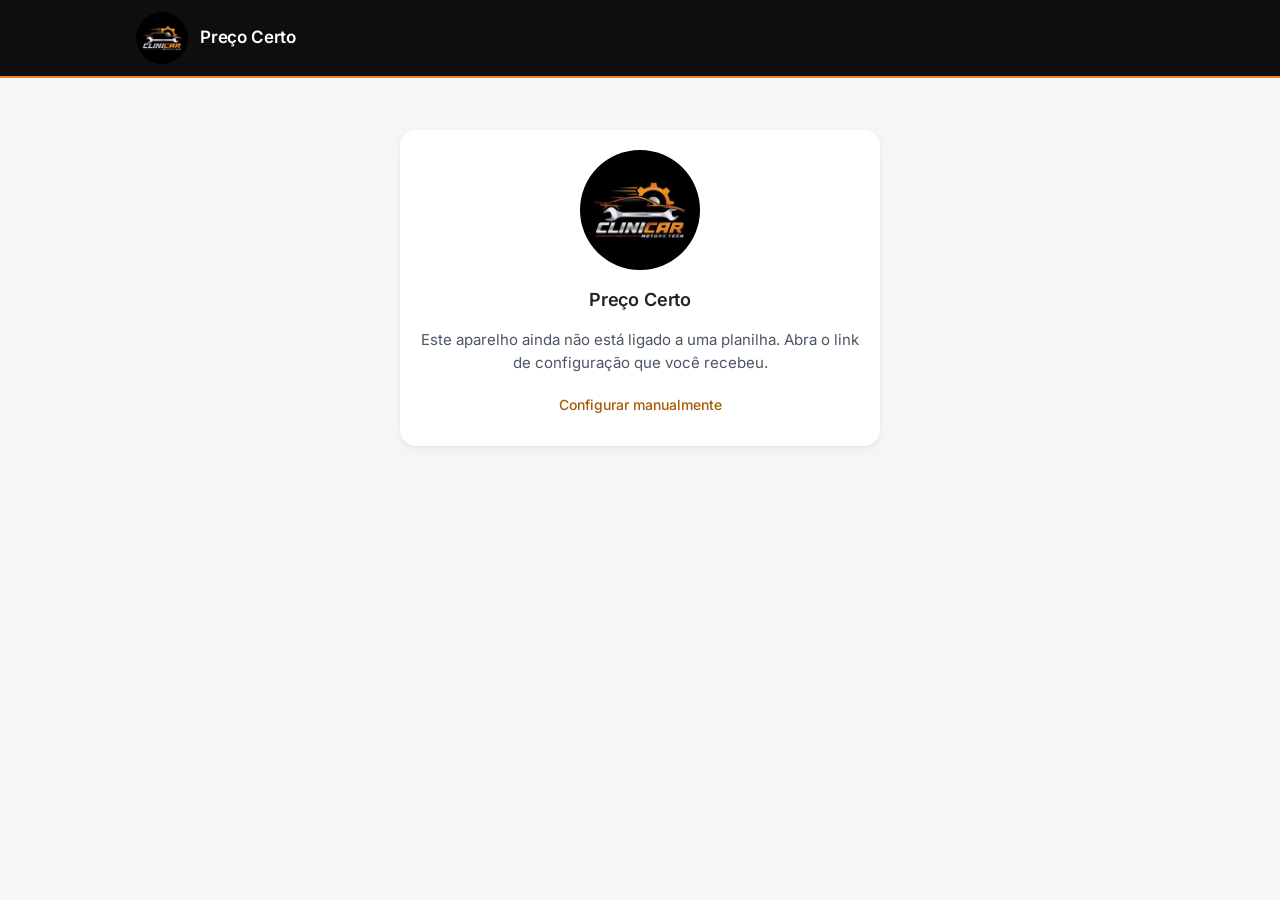
<file: index.html>
<!DOCTYPE html>
<html lang="pt-BR" translate="no">
<head>
<meta charset="utf-8">
<meta name="google" content="notranslate">
<meta http-equiv="Content-Language" content="pt-BR">
<meta name="viewport" content="width=device-width, initial-scale=1, viewport-fit=cover">
<title>Preço Certo</title>
<meta name="description" content="Quanto cobrar em cada serviço, já com a taxa da maquininha.">
<meta name="theme-color" content="#0e0e0e">
<link rel="manifest" href="manifest.webmanifest">
<link rel="icon" href="icons/icon-192.png" type="image/png">
<link rel="apple-touch-icon" href="icons/apple-touch-icon.png">
<link rel="preload" href="fonts/inter-var.woff2" as="font" type="font/woff2" crossorigin>
<link rel="stylesheet" href="css/app.css">
</head>
<body>

<!-- Ícones (traço, 24×24). Usados com <svg class="ic"><use href="#i-…"/></svg>. -->
<svg width="0" height="0" style="position:absolute" aria-hidden="true">
  <defs>
    <symbol id="i-calc" viewBox="0 0 24 24"><rect x="4" y="2" width="16" height="20" rx="2"/><path d="M8 6h8"/><path d="M8 10h.01M12 10h.01M16 10h.01M8 14h.01M12 14h.01M16 14h.01M8 18h.01M12 18h.01M16 18h.01"/></symbol>
    <symbol id="i-recibo" viewBox="0 0 24 24"><path d="M4 2v20l2-1.5L8 22l2-1.5L12 22l2-1.5L16 22l2-1.5L20 22V2l-2 1.5L16 2l-2 1.5L12 2l-2 1.5L8 2 6 3.5Z"/><path d="M8 8h8M8 12h8M8 16h5"/></symbol>
    <symbol id="i-ajustes" viewBox="0 0 24 24"><path d="M21 4h-7M10 4H3M21 12h-9M8 12H3M21 20h-5M12 20H3"/><path d="M14 2v4M8 10v4M16 18v4"/></symbol>
    <symbol id="i-dinheiro" viewBox="0 0 24 24"><rect x="2" y="6" width="20" height="12" rx="2"/><circle cx="12" cy="12" r="2.5"/><path d="M6 12h.01M18 12h.01"/></symbol>
    <symbol id="i-cartao" viewBox="0 0 24 24"><rect x="2" y="5" width="20" height="14" rx="2"/><path d="M2 10h20M6 15h4"/></symbol>
    <symbol id="i-mensagem" viewBox="0 0 24 24"><path d="M7.9 20A9 9 0 1 0 4 16.1L2 22Z"/></symbol>
    <symbol id="i-compartilhar" viewBox="0 0 24 24"><circle cx="18" cy="5" r="3"/><circle cx="6" cy="12" r="3"/><circle cx="18" cy="19" r="3"/><path d="m8.6 13.5 6.8 4M15.4 6.5l-6.8 4"/></symbol>
    <symbol id="i-novo" viewBox="0 0 24 24"><path d="M3 12a9 9 0 1 0 9-9 9.75 9.75 0 0 0-6.74 2.74L3 8"/><path d="M3 3v5h5"/></symbol>
    <symbol id="i-lixeira" viewBox="0 0 24 24"><path d="M3 6h18M19 6v14a2 2 0 0 1-2 2H7a2 2 0 0 1-2-2V6M8 6V4a2 2 0 0 1 2-2h4a2 2 0 0 1 2 2v2M10 11v6M14 11v6"/></symbol>
    <symbol id="i-lapis" viewBox="0 0 24 24"><path d="M12 20h9M16.5 3.5a2.12 2.12 0 0 1 3 3L7 19l-4 1 1-4Z"/></symbol>
    <symbol id="i-mais" viewBox="0 0 24 24"><path d="M12 5v14M5 12h14"/></symbol>
    <symbol id="i-abrir" viewBox="0 0 24 24"><path d="M15 3h6v6M10 14 21 3M18 13v6a2 2 0 0 1-2 2H5a2 2 0 0 1-2-2V8a2 2 0 0 1 2-2h6"/></symbol>
    <symbol id="i-seta" viewBox="0 0 24 24"><path d="m6 9 6 6 6-6"/></symbol>
    <symbol id="i-engrenagem" viewBox="0 0 24 24"><circle cx="12" cy="12" r="3"/><path d="M19.4 15a1.65 1.65 0 0 0 .33 1.82l.06.06a2 2 0 1 1-2.83 2.83l-.06-.06a1.65 1.65 0 0 0-1.82-.33 1.65 1.65 0 0 0-1 1.51V21a2 2 0 1 1-4 0v-.09a1.65 1.65 0 0 0-1-1.51 1.65 1.65 0 0 0-1.82.33l-.06.06a2 2 0 1 1-2.83-2.83l.06-.06a1.65 1.65 0 0 0 .33-1.82 1.65 1.65 0 0 0-1.51-1H3a2 2 0 1 1 0-4h.09a1.65 1.65 0 0 0 1.51-1 1.65 1.65 0 0 0-.33-1.82l-.06-.06a2 2 0 1 1 2.83-2.83l.06.06a1.65 1.65 0 0 0 1.82.33H9a1.65 1.65 0 0 0 1-1.51V3a2 2 0 1 1 4 0v.09a1.65 1.65 0 0 0 1 1.51 1.65 1.65 0 0 0 1.82-.33l.06-.06a2 2 0 1 1 2.83 2.83l-.06.06a1.65 1.65 0 0 0-.33 1.82V9a1.65 1.65 0 0 0 1.51 1H21a2 2 0 1 1 0 4h-.09a1.65 1.65 0 0 0-1.51 1Z"/></symbol>
    <symbol id="i-voltar" viewBox="0 0 24 24"><path d="M19 12H5M12 19l-7-7 7-7"/></symbol>
    <symbol id="i-cadeado" viewBox="0 0 24 24"><rect x="4" y="11" width="16" height="10" rx="2"/><path d="M8 11V7a4 4 0 0 1 8 0v4"/></symbol>
    <symbol id="i-salvar" viewBox="0 0 24 24"><path d="M19 21H5a2 2 0 0 1-2-2V5a2 2 0 0 1 2-2h11l5 5v11a2 2 0 0 1-2 2Z"/><path d="M17 21v-8H7v8M7 3v5h8"/></symbol>
    <symbol id="i-check" viewBox="0 0 24 24"><path d="M20 6 9 17l-5-5"/></symbol>
    <symbol id="i-busca" viewBox="0 0 24 24"><circle cx="11" cy="11" r="7"/><path d="m21 21-4.3-4.3"/></symbol>
  </defs>
</svg>

<header class="topo">
  <div class="topo-linha">
    <div class="marca"><img class="logo" id="logo" alt="CliniCar Motors Tech" src="icons/logo-clinicar.jpg" width="52" height="52"><span>Preço Certo</span></div>
    <nav class="abas-topo" id="abas-topo" role="tablist" aria-label="Telas do app">
      <button type="button" class="aba-topo" role="tab" id="aba-orcamento" aria-selected="true" aria-controls="tela-orcamento">Orçamento</button>
      <button type="button" class="aba-topo" role="tab" id="aba-resultados" aria-selected="false" aria-controls="tela-resultados">Resultados</button>
    </nav>
    <div class="topo-acoes">
      <button type="button" id="status" class="status" disabled>Carregando…</button>
      <button type="button" class="btn-engrenagem" id="btn-engrenagem" aria-label="Configurações" title="Configurações">
        <svg class="ic" aria-hidden="true"><use href="#i-engrenagem"/></svg>
      </button>
    </div>
  </div>
</header>

<main>
  <section id="tela-teste" class="teste" hidden></section>

  <div id="faixa-offline" class="faixa faixa-discreta" role="status" hidden>Sem conexão: só orçamento</div>
  <div id="faixa-versao" class="faixa faixa-discreta faixa-versao" role="status" hidden>A planilha está com uma versão antiga. Atualize o código da planilha antes de salvar.</div>
  <div id="faixa-acesso" class="faixa" role="alert" hidden>Este aparelho perdeu o acesso à planilha. Abra o novo link de configuração.</div>

  <!-- ============================ LIGAR O APARELHO À PLANILHA ============================ -->
  <section id="tela-conectar" class="conectar" hidden>
    <div class="card">
      <img class="logo-grande" src="icons/logo-clinicar.jpg" alt="CliniCar Motors Tech" width="120" height="120">
      <h1 class="card-titulo" style="text-align:center">Preço Certo</h1>
      <p id="conectar-texto" class="conectar-texto">Este aparelho ainda não está ligado a uma planilha. Abra o link de configuração que você recebeu.</p>
      <p class="erro" id="conectar-erro" role="alert"></p>

      <button type="button" class="link" id="btn-config-manual" style="margin:8px auto 0;display:flex">Configurar manualmente</button>
      <div id="config-manual" hidden>
        <div class="campo">
          <label for="manual-api">URL da planilha (termina em /exec)</label>
          <div class="entrada"><input id="manual-api" type="url" autocomplete="off" spellcheck="false" placeholder="https://script.google.com/macros/s/…/exec"></div>
        </div>
        <div class="campo">
          <label for="manual-token">Chave de acesso</label>
          <div class="entrada"><input id="manual-token" type="text" autocomplete="off" spellcheck="false"></div>
        </div>
        <p class="erro" id="manual-erro"></p>
        <button type="button" class="btn btn-primario" id="btn-conectar">Conectar</button>
      </div>
    </div>
  </section>

  <div id="carregando" class="carregando">
    <img class="logo-grande" id="logo-carregando" alt="">
    <p id="carregando-texto">Carregando seus dados…</p>
    <button type="button" class="btn btn-fantasma" id="btn-tentar-carregar" hidden>Tentar de novo</button>
  </div>

  <!-- ============================ ORÇAMENTO ============================ -->
  <section id="tela-orcamento" hidden>
    <div id="faixa-sem-gastos-orc" class="faixa" hidden>
      Coloque seus gastos em <button type="button" class="link link-inline" data-ir="gastos">Meus gastos</button> para ver a sobra extra e o total que é seu.
    </div>

    <div class="grade-2">
      <div class="coluna">
        <div class="card">
          <div class="card-topo">
            <h2 class="card-titulo">Serviço</h2>
            <button type="button" class="link link-inline link-novo" id="btn-novo">+ Novo orçamento</button>
          </div>
          <p class="numero-orc" id="orc-numero" hidden></p>
          <!-- Orçamento salvo: situação, cliente, de quando são os valores -->
          <div class="faixa-vinculo" id="faixa-vinculo" hidden>
            <span id="vinculo-texto"></span>
            <button type="button" class="link link-inline" id="btn-ver-resultados">Ver em Resultados</button>
          </div>
          <p class="ajuda vinculo-foto" id="vinculo-foto" hidden>
            <span id="vinculo-foto-texto"></span>
            <button type="button" class="link link-inline" id="btn-recalcular">Recalcular com os valores de hoje</button>
          </p>
          <div class="faixa faixa-discreta" id="faixa-travado" hidden></div>
          <div class="campos-lado">
            <div class="campo">
              <label for="orc-cliente">Cliente (opcional)</label>
              <div class="entrada"><input id="orc-cliente" type="text" data-orc="cliente" maxlength="60" autocomplete="off" placeholder="Ex.: João Silva"></div>
              <p class="erro"></p>
            </div>
            <div class="campo">
              <label for="orc-telefone">Telefone (opcional)</label>
              <div class="entrada"><input id="orc-telefone" type="tel" inputmode="tel" data-orc="telefone" maxlength="25" autocomplete="tel" placeholder="(DDD) número"></div>
              <p class="erro"></p>
            </div>
          </div>
          <!-- Seção 17: veículo em campos (tudo opcional) -->
          <fieldset class="grupo-veiculo">
            <legend class="rotulo">Veículo (opcional)</legend>
            <div class="campos-lado">
              <div class="campo">
                <label for="orc-placa">Placa</label>
                <div class="entrada"><input id="orc-placa" type="text" data-veiculo="placa" maxlength="8" autocomplete="off" autocapitalize="characters" spellcheck="false" placeholder="ABC-1234"></div>
                <p class="erro"></p>
              </div>
              <div class="campo">
                <label for="orc-ano">Ano</label>
                <div class="entrada"><input id="orc-ano" class="num" type="text" inputmode="numeric" data-veiculo="ano" maxlength="4" autocomplete="off" placeholder="Ex.: 2014"></div>
                <p class="erro"></p>
              </div>
            </div>
            <div class="campo">
              <label for="orc-modelo">Modelo</label>
              <div class="entrada"><input id="orc-modelo" type="text" data-veiculo="modelo" maxlength="60" autocomplete="off" placeholder="Ex.: Saveiro CS 1.6"></div>
            </div>
            <p class="rotulo">Combustível</p>
            <div class="chips" id="chips-combustivel" role="radiogroup" aria-label="Combustível">
              <button type="button" class="chip" role="radio" data-combustivel="Flex" aria-checked="false">Flex</button>
              <button type="button" class="chip" role="radio" data-combustivel="Gasolina" aria-checked="false">Gasolina</button>
              <button type="button" class="chip" role="radio" data-combustivel="Etanol" aria-checked="false">Etanol</button>
              <button type="button" class="chip" role="radio" data-combustivel="Diesel" aria-checked="false">Diesel</button>
              <button type="button" class="chip" role="radio" data-combustivel="GNV" aria-checked="false">GNV</button>
            </div>
          </fieldset>

          <!-- Seção 17: serviços da oficina (mão de obra). Cada linha: horas, ou valor fechado (R$) com horas opcionais -->
          <h3 class="subtitulo-card" id="titulo-servicos-oficina">Serviços da oficina</h3>
          <div id="lista-servicos"></div>
          <button type="button" class="btn-adicionar" id="btn-adicionar-servico">
            <svg class="ic" aria-hidden="true"><use href="#i-mais"/></svg>Adicionar serviço
          </button>
          <div class="total-linha servicos-totais" id="servicos-totais" hidden></div>
          <p class="info" id="info-servicos"></p>
          <!-- Onda do PDF: vai no PDF, junto com as observações padrão da oficina -->
          <div class="campo campo-obs">
            <label for="orc-observacoes">Observações para o cliente (opcional)</label>
            <div class="entrada"><textarea id="orc-observacoes" data-orc="observacoesCliente" maxlength="300" rows="2" placeholder="Ex.: Prazo de 2 dias úteis. Trazer o carro às 8h."></textarea></div>
            <p class="ajuda">Vai no orçamento em PDF.</p>
          </div>
        </div>

        <div class="card">
          <h2 class="card-titulo">Peças</h2>

          <!-- Modo padrão: lista de peças (descrição, quantidade, valor unitário que você paga) + acréscimo único -->
          <div id="bloco-acrescimo">
            <div class="pecas-cabecalho" id="pecas-cabecalho" aria-hidden="true">
              <span>Peça</span><span>Qtd</span><span></span><span>Valor unit. (você paga)</span><span>% em cima</span><span></span>
            </div>
            <div id="lista-pecas"></div>
            <p class="ajuda" id="pecas-vazia">Sem peças? Deixe vazio: o orçamento fica só com a mão de obra.</p>
            <button type="button" class="btn-adicionar" id="btn-adicionar-peca">
              <svg class="ic" aria-hidden="true"><use href="#i-mais"/></svg>Adicionar peça
            </button>

            <div class="campo" style="margin-top:16px">
              <label for="orc-acrescimo">Quanto você põe em cima da peça</label>
              <div class="entrada com-sufixo">
                <input id="orc-acrescimo" class="num" type="text" inputmode="decimal" data-orc="acrescimoTexto" autocomplete="off" placeholder="0">
                <span class="sufixo">%</span>
              </div>
              <p class="erro"></p>
              <p class="ajuda">Vale para as peças em que você não mudou o %.</p>
            </div>
            <div class="total-linha pecas-totais" id="pecas-totais" hidden></div>
            <div class="no-orc-total" id="pecas-no-orc-linha" hidden><span class="rotulo" id="pecas-no-orc"></span></div>
            <button type="button" class="link" id="ir-pecas-valor">Prefiro digitar o valor das peças</button>
          </div>

          <!-- Alternativa: valor total direto (como antes), sem lista -->
          <div id="bloco-pecas-valor" hidden>
            <div class="campo">
              <label for="orc-pecas-pagar">Peças – quanto você paga</label>
              <div class="entrada com-prefixo">
                <span class="prefixo">R$</span>
                <input id="orc-pecas-pagar" class="num" type="text" inputmode="decimal" data-orc="pecasPagarTexto" autocomplete="off" placeholder="0,00">
              </div>
              <p class="erro"></p>
            </div>
            <div class="campo">
              <label for="orc-pecas-cobrar">Peças – quanto vai cobrar do cliente</label>
              <div class="entrada com-prefixo">
                <span class="prefixo">R$</span>
                <input id="orc-pecas-cobrar" class="num" type="text" inputmode="decimal" data-orc="pecasCobrarTexto" autocomplete="off" placeholder="Igual ao que você paga">
              </div>
              <p class="erro"></p>
              <p class="ajuda">Se deixar vazio, usa o mesmo valor que você paga.</p>
            </div>
            <button type="button" class="link" id="ir-pecas-acrescimo">Prefiro usar o acréscimo (%)</button>
          </div>
        </div>

        <!-- Seção 16: serviços de terceiros (eletricista, retífica…): o que você paga + % em cima; sem quantidade -->
        <div class="card" id="card-terceiros">
          <h2 class="card-titulo">Serviços de parceiros (terceiros)</h2>
          <div class="terceiros-cabecalho" id="terceiros-cabecalho" aria-hidden="true">
            <span>Serviço</span><span>Valor pago</span><span>% em cima</span><span></span>
          </div>
          <div id="lista-terceiros"></div>
          <p class="ajuda" id="terceiros-vazia">Eletricista, retífica, torno… Serviço que outra pessoa faz, você paga e repassa ao cliente.</p>
          <button type="button" class="btn-adicionar" id="btn-adicionar-terceiro">
            <svg class="ic" aria-hidden="true"><use href="#i-mais"/></svg>Adicionar serviço de parceiro
          </button>
          <div class="total-linha pecas-totais" id="terceiros-totais" hidden></div>
          <div class="no-orc-total" id="terceiros-no-orc-linha" hidden><span class="rotulo" id="terceiros-no-orc"></span></div>
        </div>
      </div>

      <div class="coluna">
        <div id="orc-vazio" class="dica">
          <svg class="ic" aria-hidden="true"><use href="#i-calc"/></svg>
          Preencha as horas (ou o valor) e as peças para ver o preço.
        </div>

        <div id="orc-resultado" hidden>
          <!-- Fechado / Não fechou: resumo no topo da coluna (no lugar da cobrança) -->
          <div class="card card-resumo-sit" id="card-resumo-sit" hidden>
            <p class="resumo-sit" id="resumo-sit-texto"></p>
          </div>

          <div id="bloco-cobranca">
          <!-- Preço cheio (âncora): primeira parcela em destaque com taxa -->
          <div class="card card-ancora" id="card-ancora">
            <div class="titulo-valor"><svg class="ic" aria-hidden="true"><use href="#i-cartao"/></svg><span id="ancora-titulo"></span></div>
            <div class="valor-grande" id="ancora-parcela"></div>
            <div class="parcela-total" id="ancora-total"></div>
            <div id="bloco-bandeiras">
              <p class="rotulo" style="margin-top:16px">Cartão do cliente</p>
              <div class="chips" id="chips-bandeira" role="radiogroup" aria-label="Cartão do cliente"></div>
              <p class="ajuda">Não sabe o cartão do cliente? Deixe em "Não sei": o preço cobre qualquer bandeira.</p>
            </div>
          </div>

          <!-- À vista com desconto -->
          <div class="card card-avista">
            <div class="titulo-valor"><svg class="ic" aria-hidden="true"><use href="#i-dinheiro"/></svg>À vista (Pix, dinheiro ou débito)</div>
            <div class="avista-linha"><span class="valor-grande" id="res-avista"></span><span class="avista-desconto" id="res-avista-desconto"></span></div>
            <div class="campos-desconto" id="bloco-desconto">
              <div class="campo">
                <label for="orc-desconto" id="rotulo-desconto">Desconto à vista</label>
                <div class="entrada com-sufixo">
                  <input id="orc-desconto" class="num" type="text" inputmode="decimal" data-orc="descontoTexto" autocomplete="off">
                  <span class="sufixo">%</span>
                </div>
                <p class="erro"></p>
              </div>
              <div class="campo" id="campo-desconto-pecas" hidden>
                <label for="orc-desconto-pecas">Desconto nas peças</label>
                <div class="entrada com-sufixo">
                  <input id="orc-desconto-pecas" class="num" type="text" inputmode="decimal" data-orc="descontoPecasTexto" autocomplete="off">
                  <span class="sufixo">%</span>
                </div>
                <p class="erro"></p>
              </div>
              <div class="campo" id="campo-extra" hidden>
                <label for="orc-extra">Desconto extra que vou dar (opcional)</label>
                <div class="entrada com-sufixo">
                  <input id="orc-extra" class="num" type="text" inputmode="decimal" data-orc="extraTexto" autocomplete="off" placeholder="0">
                  <span class="sufixo">%</span>
                </div>
                <p class="erro"></p>
              </div>
            </div>
            <div class="links-desconto">
              <button type="button" class="link" id="btn-mais-desconto">O cliente pediu mais desconto?</button>
              <button type="button" class="link" id="btn-desconto-pecas">Desconto diferente nas peças?</button>
            </div>
            <p class="ajuda" id="dica-sem-ancora" hidden>Cadastre a taxa do cartão em <button type="button" class="link link-inline" data-ir="ajustes">Ajustes</button> para oferecer desconto à vista.</p>
          </div>

          <!-- Só para o mecânico (nunca vai para o WhatsApp) -->
          <div class="faixa faixa-dica" id="faixa-ainda-pode" hidden></div>
          <div class="faixa faixa-perigo" id="faixa-abre-mao" role="alert" hidden></div>

          <div class="card" id="card-cartao">
            <div id="cards-destaque"></div>
            <details id="outras-formas">
              <summary>Ver outras formas de pagamento<svg class="ic" aria-hidden="true"><use href="#i-seta"/></svg></summary>
              <ul class="lista-formas" id="lista-outras"></ul>
            </details>
          </div>
          <!-- Seção 16: entrada (Pix/dinheiro ou débito) + resto no cartão -->
          <div class="card card-entrada" id="card-entrada" hidden>
            <button type="button" class="link" id="btn-entrada">O cliente vai dar uma entrada?</button>
            <div id="bloco-entrada" hidden>
              <h2 class="card-titulo">Entrada + resto no cartão</h2>
              <div class="campo">
                <label for="orc-entrada">Entrada</label>
                <div class="entrada com-prefixo">
                  <span class="prefixo">R$</span>
                  <input id="orc-entrada" class="num" type="text" inputmode="decimal" data-orc="entradaTexto" data-formato="dinheiro" autocomplete="off" placeholder="0,00">
                </div>
                <p class="erro"></p>
              </div>
              <p class="rotulo">Forma da entrada</p>
              <div class="chips" id="chips-forma-entrada" role="radiogroup" aria-label="Forma da entrada">
                <button type="button" class="chip" role="radio" data-forma-entrada="pix" aria-checked="true">Pix/dinheiro</button>
                <button type="button" class="chip" role="radio" data-forma-entrada="debito" aria-checked="false">Débito</button>
              </div>
              <p class="rotulo">Parcelas do resto</p>
              <div class="chips" id="chips-parcelas-entrada" role="radiogroup" aria-label="Parcelas do resto no cartão"></div>
              <p class="entrada-resumo" id="entrada-resumo" hidden></p>
              <button type="button" class="link" id="btn-tirar-entrada">Tirar a entrada</button>
            </div>
          </div>
          <p class="dica-discreta" id="dica-sem-cartoes" hidden>
            Cadastre seus cartões em <button type="button" class="link link-inline" data-ir="ajustes">Ajustes</button> para ver as parcelas.
          </p>
          </div>

          <div class="card" id="card-lucro">
            <div class="titulo-valor" id="titulo-servico">Fica para você neste serviço</div>
            <div class="valor-grande" id="res-fica"></div>
            <p class="fica-partes" id="res-fica-partes"></p>
            <p class="pequeno" id="res-fica-cartao" hidden></p>
            <p class="pequeno" id="res-fica-entrada" hidden></p>
            <p class="alerta" id="res-lucro-alerta" hidden></p>
            <details id="det-servico">
              <summary>Ver detalhes<svg class="ic" aria-hidden="true"><use href="#i-seta"/></svg></summary>
              <dl class="detalhes" id="res-detalhes"></dl>
              <p class="pequeno" id="res-piso-oficina"></p>
              <p class="pequeno" id="res-piso"></p>
            </details>
          </div>

          <button type="button" class="btn btn-primario" id="btn-copiar">
            <svg class="ic" aria-hidden="true"><use href="#i-mensagem"/></svg>Copiar para WhatsApp
          </button>
          <!-- Onda do PDF: direto na conversa do cliente; orçamento em PDF -->
          <div class="botoes-linha" id="botoes-envio">
            <button type="button" class="btn btn-fantasma" id="btn-zap-cliente">
              <svg class="ic" aria-hidden="true"><use href="#i-mensagem"/></svg>Enviar no WhatsApp do cliente
            </button>
            <button type="button" class="btn btn-fantasma" id="btn-pdf">
              <svg class="ic" aria-hidden="true"><use href="#i-compartilhar"/></svg>Enviar orçamento em PDF
            </button>
          </div>
          <p class="ajuda dica-zap" id="dica-zap-cliente" hidden>Preencha o telefone do cliente para enviar direto no WhatsApp dele.</p>
          <div class="botoes-linha" id="botoes-aberto">
            <button type="button" class="btn btn-fantasma" id="btn-salvar-orc">
              <svg class="ic" aria-hidden="true"><use href="#i-salvar"/></svg>Salvar
            </button>
            <button type="button" class="btn btn-fantasma" id="btn-fechou">
              <svg class="ic" aria-hidden="true"><use href="#i-check"/></svg>O cliente fechou?
            </button>
          </div>
          <div class="botoes-linha" id="botoes-fechado" hidden>
            <button type="button" class="btn btn-fantasma" id="btn-mudar-situacao">Mudar situação</button>
            <button type="button" class="btn btn-fantasma" id="btn-duplicar-fechado">Duplicar</button>
          </div>
          <div class="botoes-linha" id="botoes-nao-fechou" hidden>
            <button type="button" class="btn btn-fantasma" id="btn-voltar-aberto">Voltar para Aberto</button>
            <button type="button" class="btn btn-fantasma" id="btn-duplicar-nao-fechou">Duplicar</button>
          </div>
          <button type="button" class="btn btn-fantasma" id="btn-compartilhar" hidden>
            <svg class="ic" aria-hidden="true"><use href="#i-compartilhar"/></svg>Compartilhar
          </button>
        </div>
      </div>
    </div>
  </section>

  <!-- ============================ RESULTADOS (mês a mês) ============================ -->
  <section id="tela-resultados" hidden aria-labelledby="mes-titulo">
    <div class="nav-mes">
      <button type="button" class="btn-mes" id="mes-anterior" aria-label="Mês anterior">‹</button>
      <h1 class="mes-titulo" id="mes-titulo"></h1>
      <button type="button" class="btn-mes" id="mes-seguinte" aria-label="Próximo mês">›</button>
    </div>
    <p class="ajuda centro" id="res-status" role="status"></p>
    <div class="dica" id="res-vazio" hidden></div>

    <div class="grade-2" id="res-conteudo" hidden>
      <div class="coluna">
        <div class="card" id="card-mes">
          <div class="titulo-valor" id="titulo-mes-real">Resultado do mês</div>
          <p class="pequeno mes-dia" id="mes-dia" hidden></p>
          <p class="pequeno mes-inicio" id="mes-inicio" hidden></p>
          <div id="mes-sem-foto" hidden>
            <p class="ajuda">Sem gastos gravados para este mês.</p>
          </div>
          <div id="mes-com-foto">
            <div class="barra-rotulo"><span>Oficina</span><span id="mes-oficina-txt"></span></div>
            <div class="barra" aria-hidden="true"><div class="barra-cheia" id="mes-oficina-barra"></div></div>
            <div id="mes-bloco-casa">
              <div class="barra-rotulo"><span>Sua casa</span><span id="mes-casa-txt"></span></div>
              <div class="barra" aria-hidden="true"><div class="barra-cheia" id="mes-casa-barra"></div></div>
            </div>
            <p class="frase-mes" id="mes-frase"></p>
            <p class="pequeno mes-detalhe" id="mes-detalhe" hidden></p>
            <div class="faixa faixa-dica falta-trabalhar" id="mes-falta-trabalhar" hidden></div>
            <p class="pequeno mes-em-aberto" id="mes-em-aberto" hidden></p>
            <p class="pequeno" id="mes-comparacao" hidden></p>
          </div>
          <hr class="separador">
          <p class="pequeno" id="mes-gastos"></p>
        </div>

        <div class="card">
          <h2 class="card-titulo" id="titulo-contagem">Orçamentos feitos</h2>
          <p class="contagem" id="mes-contagem"></p>
          <p class="pequeno" id="mes-taxa-fechamento"></p>
        </div>

        <div class="card">
          <h2 class="card-titulo" id="titulo-dinheiro">Dinheiro que entrou</h2>
          <dl class="detalhes" id="mes-dinheiro"></dl>
        </div>

        <div class="card">
          <h2 class="card-titulo" id="titulo-horas">Horas</h2>
          <p class="contagem" id="mes-horas"></p>
          <div class="barra" aria-hidden="true"><div class="barra-cheia" id="mes-horas-barra"></div></div>
        </div>
      </div>

      <div class="coluna">
        <div class="card">
          <div class="entrada com-prefixo busca">
            <span class="prefixo"><svg class="ic ic-sm" aria-hidden="true"><use href="#i-busca"/></svg></span>
            <input id="res-busca" type="search" autocomplete="off" placeholder="Buscar cliente, placa, serviço ou peça" aria-label="Buscar por cliente, telefone, placa, modelo, serviço, parceiro ou peça">
          </div>
          <div class="chips" id="res-filtros" role="radiogroup" aria-label="Situação">
            <button type="button" class="chip" role="radio" data-filtro="todos" aria-checked="true">Todos</button>
            <button type="button" class="chip" role="radio" data-filtro="Aberto" aria-checked="false">Aberto</button>
            <button type="button" class="chip" role="radio" data-filtro="Fechado" aria-checked="false">Fechado</button>
            <button type="button" class="chip" role="radio" data-filtro="Não fechou" aria-checked="false">Não fechou</button>
          </div>
        </div>
        <div id="res-lista" class="lista-orc"></div>
        <p class="ajuda centro" id="res-lista-vazia" hidden>Nenhum orçamento com esse filtro.</p>
      </div>
    </div>
  </section>

  <!-- ============================ FECHAR ORÇAMENTO ============================ -->
  <section id="tela-fechar" class="config" hidden aria-labelledby="fechar-titulo">
    <div class="config-topo">
      <button type="button" class="btn-voltar" id="btn-voltar-fechar">
        <svg class="ic" aria-hidden="true"><use href="#i-voltar"/></svg>Voltar
      </button>
      <h1 class="config-titulo" id="fechar-titulo">Fechar orçamento</h1>
      <p class="ajuda" id="fechar-quem"></p>
    </div>
    <div class="grade-2">
      <div class="coluna">
        <div class="card">
          <p class="rotulo" style="margin-top:0">Como o cliente vai pagar?</p>
          <div class="chips" id="fechar-formas" role="radiogroup" aria-label="Como o cliente vai pagar"></div>
          <div id="fechar-bloco-parcelas" hidden>
            <p class="rotulo">Parcelas</p>
            <div class="chips" id="fechar-parcelas" role="radiogroup" aria-label="Parcelas"></div>
          </div>
          <div id="fechar-bloco-cartao" hidden>
            <p class="rotulo">Cartão</p>
            <div class="chips" id="fechar-cartoes" role="radiogroup" aria-label="Cartão"></div>
          </div>
          <div id="fechar-bloco-entrada" hidden>
            <div class="campo" style="margin-top:16px">
              <label for="fechar-entrada">Entrada</label>
              <div class="entrada com-prefixo">
                <span class="prefixo">R$</span>
                <input id="fechar-entrada" class="num" type="text" inputmode="decimal" data-formato="dinheiro" autocomplete="off" placeholder="0,00">
              </div>
              <p class="erro"></p>
            </div>
            <p class="rotulo">Forma da entrada</p>
            <div class="chips" id="fechar-formas-entrada" role="radiogroup" aria-label="Forma da entrada"></div>
          </div>
          <div class="campo" style="margin-top:16px">
            <label for="fechar-valor" id="fechar-valor-rotulo">Valor combinado</label>
            <div class="entrada com-prefixo">
              <span class="prefixo">R$</span>
              <input id="fechar-valor" class="num" type="text" inputmode="decimal" data-formato="dinheiro" autocomplete="off">
            </div>
            <p class="erro"></p>
            <p class="ajuda" id="fechar-valor-ajuda"></p>
          </div>
          <div class="campo">
            <label for="fechar-data">Data do fechamento</label>
            <div class="entrada"><input id="fechar-data" type="date"></div>
            <p class="erro"></p>
          </div>
        </div>
      </div>
      <div class="coluna">
        <div class="card" id="card-fechamento">
          <div class="titulo-valor" id="titulo-fechamento">Neste fechamento</div>
          <div class="valor-grande" id="fech-sobra-linha"><span class="rotulo-sobra">Sobra extra:</span> <span id="fech-sobra"></span></div>
          <p class="total-seu" id="fech-total-seu" hidden></p>
          <p class="alerta" id="fech-alerta" hidden></p>
          <div class="faixa faixa-perigo" id="fech-abaixo" role="alert" hidden></div>
          <details>
            <summary>Ver detalhes<svg class="ic" aria-hidden="true"><use href="#i-seta"/></svg></summary>
            <dl class="detalhes" id="fech-detalhes"></dl>
          </details>
        </div>
        <button type="button" class="btn btn-primario" id="btn-confirmar-fechamento">
          <svg class="ic" aria-hidden="true"><use href="#i-check"/></svg>Confirmar fechamento
        </button>
        <div class="links-fechar">
          <button type="button" class="link" id="btn-fechar-nao-fechou">O cliente não fechou</button>
          <button type="button" class="link" id="btn-fechar-voltar-aberto" hidden>Voltar para Aberto</button>
        </div>
      </div>
    </div>
  </section>

  <!-- ============================ PIN (antes de abrir Configurações) ============================ -->
  <section id="tela-pin" class="conectar" hidden>
    <div class="card">
      <div class="titulo-valor" style="justify-content:center"><svg class="ic" aria-hidden="true"><use href="#i-cadeado"/></svg><span id="pin-titulo">Configurações protegidas</span></div>
      <div class="campo" style="margin-top:16px">
        <label for="pin-entrada">Digite o PIN deste aparelho</label>
        <div class="entrada"><input id="pin-entrada" class="num pin" type="password" inputmode="numeric" maxlength="4" autocomplete="off"></div>
        <p class="erro" id="pin-erro"></p>
      </div>
      <button type="button" class="btn btn-primario" id="btn-pin-entrar">Entrar</button>
      <button type="button" class="btn btn-fantasma" id="btn-pin-cancelar">Voltar ao orçamento</button>
      <button type="button" class="link" id="btn-pin-esqueci" style="margin:8px auto 0;display:flex">Esqueci o PIN</button>
      <div id="pin-esqueci" hidden>
        <p class="ajuda">Sem problema: desconecte este aparelho e abra de novo o link de configuração. Isso apaga o PIN. Seus dados continuam na planilha.</p>
        <button type="button" class="link link-perigo" id="btn-pin-desconectar">Desconectar este aparelho</button>
        <div class="confirma" id="pin-confirma-desconectar" hidden>
          <p><strong>Desconectar?</strong> Para voltar a usar, abra o link de configuração de novo.</p>
          <button type="button" class="btn btn-perigo" id="btn-pin-desconectar-sim">Sim, desconectar</button>
          <button type="button" class="btn btn-fantasma" id="btn-pin-desconectar-nao">Cancelar</button>
        </div>
      </div>
    </div>
  </section>

  <!-- ============================ CONFIGURAÇÕES (Meus gastos + Ajustes) ============================ -->
  <section id="tela-config" class="config" hidden aria-labelledby="config-titulo">
    <div class="config-topo">
      <button type="button" class="btn-voltar" id="btn-voltar-orcamento">
        <svg class="ic" aria-hidden="true"><use href="#i-voltar"/></svg>Voltar ao orçamento
      </button>
      <h1 class="config-titulo" id="config-titulo">Configurações</h1>
    </div>
    <nav class="abas-config" role="tablist" aria-label="Configurações">
      <button type="button" class="aba-config" role="tab" id="aba-gastos" data-aba-config="gastos" aria-selected="true" aria-controls="tela-gastos">
        <svg class="ic" aria-hidden="true"><use href="#i-recibo"/></svg><span>Meus gastos</span>
      </button>
      <button type="button" class="aba-config" role="tab" id="aba-ajustes" data-aba-config="ajustes" aria-selected="false" aria-controls="tela-ajustes">
        <svg class="ic" aria-hidden="true"><use href="#i-ajustes"/></svg><span>Ajustes</span>
      </button>
    </nav>

  <!-- ============================ MEUS GASTOS ============================ -->
  <section id="tela-gastos" role="tabpanel" aria-labelledby="aba-gastos" hidden>
    <div id="faixa-primeiro" class="faixa" hidden>Comece colocando seus gastos do mês. Leva 2 minutos.</div>

    <fieldset id="fs-gastos" disabled>
      <div class="grade-2">
        <div class="coluna">
          <div class="card">
            <h2 class="card-titulo" id="titulo-gastos-oficina">Gastos da oficina</h2>
            <div id="lista-Oficina"></div>
            <div class="chips sugestoes" id="sugestoes-Oficina"></div>
            <button type="button" class="btn-adicionar" data-adicionar="Oficina">
              <svg class="ic ic-sm" aria-hidden="true"><use href="#i-mais"/></svg>Adicionar gasto
            </button>
            <div class="total-linha"><span>Total da oficina</span><strong id="total-Oficina"></strong></div>
          </div>

          <div class="card">
            <h2 class="card-titulo">Gastos de casa</h2>
            <div id="lista-Casa"></div>
            <div class="chips sugestoes" id="sugestoes-Casa"></div>
            <button type="button" class="btn-adicionar" data-adicionar="Casa">
              <svg class="ic ic-sm" aria-hidden="true"><use href="#i-mais"/></svg>Adicionar gasto
            </button>
            <div class="total-linha"><span>Total de casa</span><strong id="total-Casa"></strong></div>
          </div>
        </div>

        <div class="coluna">
          <div class="card">
            <h2 class="card-titulo">Sua rotina</h2>
            <div class="campo">
              <label for="p-diasPorSemana">Dias de trabalho por semana</label>
              <div class="entrada"><input id="p-diasPorSemana" class="num" type="text" inputmode="decimal" data-param="diasPorSemana" autocomplete="off"></div>
              <p class="erro"></p>
            </div>
            <div class="campo">
              <label for="p-horasPorDia">Horas de trabalho por dia</label>
              <div class="entrada"><input id="p-horasPorDia" class="num" type="text" inputmode="decimal" data-param="horasPorDia" autocomplete="off"></div>
              <p class="erro"></p>
            </div>
            <div class="campo">
              <label for="p-horasCobradasPorDia">Das suas horas de trabalho por dia, quantas você consegue cobrar do cliente?</label>
              <div class="entrada"><input id="p-horasCobradasPorDia" class="num" type="text" inputmode="decimal" data-param="horasCobradasPorDia" autocomplete="off"></div>
              <p class="erro"></p>
              <p class="ajuda">Tem orçamento, busca de peça, espera… Normalmente 6 de 8.</p>
            </div>
          </div>

          <div class="card">
            <div class="resumo-linha"><span>Você gasta por mês</span><strong id="res-gasto-mes"></strong></div>
            <hr class="separador">
            <div class="titulo-valor">Sua hora precisa valer no mínimo</div>
            <div class="valor-grande" id="res-preco-minimo"></div>
            <hr class="separador">
            <div class="campo">
              <label for="p-valorHoraCobrado">Quanto você vai cobrar por hora</label>
              <div class="entrada com-prefixo">
                <span class="prefixo">R$</span>
                <input id="p-valorHoraCobrado" class="num" type="text" inputmode="decimal" data-param="valorHoraCobrado" data-formato="dinheiro" autocomplete="off">
              </div>
              <p class="erro"></p>
              <p class="info" id="res-ganho-hora"></p>
            </div>
          </div>
        </div>
      </div>
    </fieldset>
  </section>

  <!-- ============================ AJUSTES ============================ -->
  <section id="tela-ajustes" role="tabpanel" aria-labelledby="aba-ajustes" hidden>
    <fieldset id="fs-ajustes" disabled>
      <div class="grade-2 grade-ajustes">
        <div class="coluna">
          <div class="card">
            <h2 class="card-titulo" id="titulo-cartoes">Seus cartões</h2>
            <p class="ajuda" style="margin:0 0 16px">Cadastre os cartões que você aceita e copie as taxas da calculadora da sua maquininha.</p>
            <div class="chips" id="chips-cartoes" role="radiogroup" aria-label="Cartão que você está editando"></div>
            <p class="ajuda" id="sem-cartoes" hidden>Nenhum cartão cadastrado. Toque em "Adicionar cartão".</p>

            <!-- Adicionar cartão -->
            <div class="painel" id="painel-adicionar" hidden>
              <p class="rotulo">Qual cartão você quer adicionar?</p>
              <div class="chips" id="sugestoes-cartao"></div>
              <div id="bloco-outro" hidden>
                <div class="campo" style="margin-top:16px">
                  <label for="novo-cartao-nome">Nome do cartão</label>
                  <div class="entrada"><input id="novo-cartao-nome" type="text" maxlength="30" autocomplete="off" placeholder="Ex.: Banescard"></div>
                  <p class="erro"></p>
                </div>
                <button type="button" class="btn btn-fantasma" id="btn-criar-cartao">Adicionar este cartão</button>
              </div>
              <button type="button" class="link" id="btn-cancelar-adicionar">Cancelar</button>
            </div>

            <!-- Editar cartão -->
            <div class="painel" id="painel-cartao" hidden>
              <div class="campo">
                <label for="cartao-nome">Nome do cartão</label>
                <div class="entrada"><input id="cartao-nome" type="text" maxlength="30" autocomplete="off" data-cartao-nome="1"></div>
                <p class="erro"></p>
              </div>
              <p class="faixa" id="aviso-cartao-vazio" hidden>Copie as taxas da calculadora da sua maquininha para este cartão.</p>
              <div class="taxas-grade" id="lista-taxas"></div>
              <p class="ajuda">Campo vazio = sem taxa: essa opção não aparece no orçamento.</p>

              <div class="acoes-cartao">
                <button type="button" class="link" id="btn-preencher-padrao">Preencher com as taxas padrão Visa/Master da InfinitePay</button>
                <div class="confirma" id="confirma-padrao" hidden>
                  <p><strong>Tem certeza?</strong> As taxas deste cartão serão trocadas pelas da InfinitePay (Visa/Master).</p>
                  <button type="button" class="btn btn-perigo" id="btn-padrao-sim">Sim, preencher</button>
                  <button type="button" class="btn btn-fantasma" id="btn-padrao-nao">Cancelar</button>
                </div>
                <button type="button" class="link link-perigo" id="btn-remover-cartao">
                  <svg class="ic ic-sm" aria-hidden="true"><use href="#i-lixeira"/></svg>Remover cartão
                </button>
              </div>
            </div>
          </div>
        </div>

        <div class="coluna">
          <div class="card" id="card-dados-oficina">
            <h2 class="card-titulo" id="titulo-dados-oficina">Dados da oficina</h2>
            <p class="ajuda" style="margin:0 0 16px">Aparecem no orçamento em PDF que vai para o cliente.</p>
            <div class="campo">
              <label for="p-nomeOficina">Nome da oficina</label>
              <div class="entrada"><input id="p-nomeOficina" type="text" data-param="nomeOficina" maxlength="60" autocomplete="off"></div>
              <p class="erro"></p>
              <p class="ajuda">Aparece no PDF e no texto do WhatsApp.</p>
            </div>
            <div class="campos-lado campos-largos">
              <div class="campo">
                <label for="p-cnpjCpf">CNPJ ou CPF</label>
                <div class="entrada"><input id="p-cnpjCpf" type="text" inputmode="numeric" data-param="cnpjCpf" maxlength="18" autocomplete="off" placeholder="00.000.000/0000-00"></div>
                <p class="erro"></p>
              </div>
              <div class="campo">
                <label for="p-telefoneOficina">Telefone/WhatsApp</label>
                <div class="entrada"><input id="p-telefoneOficina" type="tel" inputmode="tel" data-param="telefoneOficina" maxlength="20" autocomplete="off" placeholder="(DDD) número"></div>
                <p class="erro"></p>
              </div>
            </div>
            <div class="campo">
              <label for="p-enderecoOficina">Endereço</label>
              <div class="entrada"><input id="p-enderecoOficina" type="text" data-param="enderecoOficina" maxlength="100" autocomplete="off" placeholder="Rua, número – bairro"></div>
              <p class="erro"></p>
            </div>
            <div class="campo">
              <label for="p-cidadeUf">Cidade/UF</label>
              <div class="entrada"><input id="p-cidadeUf" type="text" data-param="cidadeUf" maxlength="60" autocomplete="off" placeholder="Ex.: Caxias do Sul/RS"></div>
              <p class="erro"></p>
            </div>
            <div class="campos-lado campos-pix">
              <div class="campo">
                <label for="p-tipoChavePix">Tipo da chave Pix</label>
                <div class="entrada"><select id="p-tipoChavePix" data-param="tipoChavePix">
                  <option value="">—</option><option>CNPJ</option><option>CPF</option><option>E-mail</option><option>Telefone</option><option>Aleatória</option>
                </select></div>
              </div>
              <div class="campo">
                <label for="p-chavePix">Chave Pix</label>
                <div class="entrada"><input id="p-chavePix" type="text" data-param="chavePix" maxlength="100" autocomplete="off"></div>
                <p class="erro"></p>
              </div>
            </div>
            <div class="campos-lado">
              <div class="campo">
                <label for="p-validadeOrcamentoDias">Validade do orçamento</label>
                <div class="entrada com-sufixo">
                  <input id="p-validadeOrcamentoDias" class="num" type="text" inputmode="numeric" data-param="validadeOrcamentoDias" autocomplete="off">
                  <span class="sufixo">dias</span>
                </div>
                <p class="erro"></p>
              </div>
              <div class="campo">
                <label for="p-proximoNumero">Próximo número do orçamento</label>
                <div class="entrada"><input id="p-proximoNumero" class="num" type="text" inputmode="numeric" data-param="proximoNumero" autocomplete="off"></div>
                <p class="erro"></p>
              </div>
            </div>
            <p class="ajuda ajuda-numero" id="ajuda-proximo-numero">Para continuar a numeração do sistema antigo (ex.: 186 → "186-2026"). Só pode aumentar. Na virada do ano recomeça em 1.</p>
            <div class="campo">
              <label for="p-observacoesPdf">Observações padrão do PDF</label>
              <div class="entrada"><textarea id="p-observacoesPdf" data-param="observacoesPdf" maxlength="300" rows="2" placeholder="Ex.: Garantia de 90 dias para os serviços."></textarea></div>
              <p class="erro"></p>
            </div>
            <label class="opcao-check"><input type="checkbox" id="p-pdfPrecoServico" data-param="pdfPrecoServico"> No PDF, mostrar o preço de cada serviço</label>
            <label class="opcao-check"><input type="checkbox" id="p-pdfPrecoPeca" data-param="pdfPrecoPeca"> No PDF, mostrar o preço de cada peça</label>
          </div>

          <div class="card">
            <h2 class="card-titulo">Outros ajustes</h2>
            <div class="campo">
              <label for="p-acrescimoPecasPadrao">Acréscimo padrão nas peças</label>
              <div class="entrada com-sufixo">
                <input id="p-acrescimoPecasPadrao" class="num" type="text" inputmode="decimal" data-param="acrescimoPecasPadrao" autocomplete="off">
                <span class="sufixo">%</span>
              </div>
              <p class="erro"></p>
              <p class="ajuda">Cada orçamento novo começa com este número.</p>
            </div>
            <div class="campo">
              <label for="p-acrescimoTerceirosPadrao">Acréscimo padrão em serviços de terceiros</label>
              <div class="entrada com-sufixo">
                <input id="p-acrescimoTerceirosPadrao" class="num" type="text" inputmode="decimal" data-param="acrescimoTerceirosPadrao" autocomplete="off">
                <span class="sufixo">%</span>
              </div>
              <p class="erro"></p>
              <p class="ajuda">Quanto você põe em cima do que paga ao eletricista, à retífica… 0 = repassa pelo mesmo valor.</p>
            </div>
            <div class="campo">
              <label for="p-descontoAVistaPadrao">Desconto à vista padrão</label>
              <div class="entrada com-sufixo">
                <input id="p-descontoAVistaPadrao" class="num" type="text" inputmode="decimal" data-param="descontoAVistaPadrao" autocomplete="off">
                <span class="sufixo">%</span>
              </div>
              <p class="erro"></p>
              <p class="ajuda">Vale para todos os aparelhos ligados a esta planilha. Cada orçamento novo começa com este número.</p>
            </div>
            <div class="campo">
              <label for="p-descontoPecasPadrao">Desconto padrão nas peças</label>
              <div class="entrada com-sufixo">
                <input id="p-descontoPecasPadrao" class="num" type="text" inputmode="decimal" data-param="descontoPecasPadrao" autocomplete="off">
                <span class="sufixo">%</span>
              </div>
              <p class="erro"></p>
              <p class="ajuda">Se for diferente do desconto à vista, o orçamento já abre com dois campos: serviço e peças.</p>
            </div>
            <p class="rotulo" id="rotulo-impostos">Imposto</p>
            <div class="campos-lado campos-impostos">
              <div class="campo">
                <label for="p-impostoPecasPercentual">Nas peças</label>
                <div class="entrada com-sufixo">
                  <input id="p-impostoPecasPercentual" class="num" type="text" inputmode="decimal" data-param="impostoPecasPercentual" autocomplete="off">
                  <span class="sufixo">%</span>
                </div>
                <p class="erro"></p>
              </div>
              <div class="campo">
                <label for="p-impostoServicoPercentual">No serviço</label>
                <div class="entrada com-sufixo">
                  <input id="p-impostoServicoPercentual" class="num" type="text" inputmode="decimal" data-param="impostoServicoPercentual" autocomplete="off">
                  <span class="sufixo">%</span>
                </div>
                <p class="erro"></p>
              </div>
            </div>
            <p class="ajuda ajuda-impostos">"No serviço" vale para a mão de obra e para os serviços de terceiros.</p>
            <div class="campo">
              <label for="p-parcelasDestaque">Parcelas que aparecem no orçamento</label>
              <div class="entrada"><input id="p-parcelasDestaque" type="text" inputmode="decimal" data-param="parcelasDestaque" autocomplete="off" placeholder="Ex.: 5,10"></div>
              <p class="erro"></p>
              <p class="ajuda">Ex.: 5,10. Deixe vazio para não destacar nenhuma.</p>
            </div>
            <details class="corrigir-mes" id="corrigir-mes">
              <summary>Corrigir gastos de um mês passado<svg class="ic" aria-hidden="true"><use href="#i-seta"/></svg></summary>
              <p class="ajuda">O mês atual usa sempre os seus gastos de hoje. Os meses que já passaram ficam com os gastos que estavam valendo. Use isto só se um mês passado ficou com os gastos errados.</p>
              <div class="nav-mes nav-mes-pequeno">
                <button type="button" class="btn-mes" id="cm-anterior" aria-label="Mês anterior">‹</button>
                <strong class="cm-mes" id="cm-mes"></strong>
                <button type="button" class="btn-mes" id="cm-seguinte" aria-label="Próximo mês">›</button>
              </div>
              <p class="pequeno" id="cm-gravados"></p>
              <p class="pequeno" id="cm-hoje"></p>
              <button type="button" class="btn btn-fantasma" id="cm-substituir" hidden>Substituir pelos gastos de hoje</button>
            </details>
          </div>

          <a class="btn btn-fantasma" id="link-planilha" target="_blank" rel="noopener" hidden>
            <svg class="ic" aria-hidden="true"><use href="#i-abrir"/></svg>Abrir minha planilha
          </a>
          <p class="ajuda" id="info-salvo" style="text-align:center"></p>
          <button type="button" class="link link-discreto" id="btn-recarregar-planilha">Recarregar da planilha</button>
        </div>
      </div>
    </fieldset>

    <!-- Fora do fieldset: funciona mesmo sem conexão. -->
    <div class="card card-aparelho">
      <h2 class="card-titulo">Este aparelho</h2>
      <div class="resumo-linha"><span>Planilha conectada</span><strong id="aparelho-planilha"></strong></div>
      <div class="resumo-linha" style="margin-top:8px"><span>Versão do app</span><strong id="aparelho-versao">—</strong></div>

      <hr class="separador">
      <div class="linha-pin">
        <div>
          <p class="rotulo" id="rotulo-pin" style="margin:0">Proteger configurações com PIN</p>
          <p class="ajuda" id="pin-situacao" style="margin:2px 0 0">Desligado</p>
        </div>
        <button type="button" class="btn btn-fantasma btn-curto" id="btn-pin-ligar">Ligar</button>
        <button type="button" class="btn btn-fantasma btn-curto" id="btn-pin-desligar" hidden>Desligar</button>
      </div>
      <div id="pin-novo" hidden>
        <div class="campos-desconto">
          <div class="campo">
            <label for="pin-novo-1">PIN (4 números)</label>
            <div class="entrada"><input id="pin-novo-1" class="num pin" type="password" inputmode="numeric" maxlength="4" autocomplete="off"></div>
          </div>
          <div class="campo">
            <label for="pin-novo-2">Repita o PIN</label>
            <div class="entrada"><input id="pin-novo-2" class="num pin" type="password" inputmode="numeric" maxlength="4" autocomplete="off"></div>
          </div>
        </div>
        <p class="erro" id="pin-novo-erro"></p>
        <button type="button" class="btn btn-primario" id="btn-pin-salvar">Salvar PIN</button>
        <button type="button" class="btn btn-fantasma" id="btn-pin-cancelar-novo">Cancelar</button>
      </div>
      <p class="ajuda">Não é uma senha forte: serve só para evitar que alguém mexa nos gastos e ajustes ou veja os resultados sem querer. Vale só para este aparelho.</p>

      <hr class="separador">
      <button type="button" class="btn btn-fantasma" id="btn-instalar" hidden style="margin-top:16px">Instalar app</button>
      <button type="button" class="link link-perigo" id="btn-desconectar" style="margin-top:8px">Desconectar este aparelho</button>
      <div class="confirma" id="confirma-desconectar" hidden>
        <p><strong>Desconectar?</strong> Este aparelho deixa de ver a planilha. Para voltar, será preciso abrir o link de configuração de novo. Os dados da planilha não são apagados.</p>
        <button type="button" class="btn btn-perigo" id="btn-desconectar-sim">Sim, desconectar</button>
        <button type="button" class="btn btn-fantasma" id="btn-desconectar-nao">Cancelar</button>
      </div>
    </div>
  </section>
  </section><!-- /tela-config -->
</main>

<div id="aviso" class="toast" role="status" aria-live="polite" hidden></div>

<div id="barra-desfazer" class="toast barra-desfazer" role="status" aria-live="polite" hidden>
  <span id="texto-desfazer">Gasto removido</span>
  <button type="button" id="btn-desfazer">DESFAZER</button>
</div>

<div id="barra-versao" class="toast barra-desfazer" role="status" aria-live="polite" hidden>
  <span>Nova versão disponível</span>
  <button type="button" id="btn-atualizar">ATUALIZAR</button>
</div>

<div id="barra-instalar" class="toast barra-desfazer" role="status" aria-live="polite" hidden>
  <span>Instale o Preço Certo para abrir pelo ícone, mesmo sem internet.</span>
  <button type="button" id="btn-instalar-aviso">INSTALAR</button>
</div>

<div id="caixa-copia" class="modal" role="dialog" aria-modal="true" aria-labelledby="caixa-copia-titulo" hidden>
  <div class="modal-corpo">
    <p id="caixa-copia-titulo" style="margin:0 0 4px;font-weight:600">Copie o texto abaixo</p>
    <p class="ajuda" style="margin:0 0 12px">Toque e segure no texto → Selecionar tudo → Copiar. Depois cole no WhatsApp.</p>
    <textarea id="texto-copia" readonly></textarea>
    <button type="button" class="btn btn-fantasma" id="btn-fechar-copia" style="margin-top:12px">Fechar</button>
  </div>
</div>

<!-- Pergunta com botões (orçamento não salvo, conflito, excluído, confirmações) -->
<div id="dialogo" class="modal" role="dialog" aria-modal="true" aria-labelledby="dialogo-titulo" hidden>
  <div class="modal-corpo">
    <p id="dialogo-titulo" class="dialogo-titulo"></p>
    <p id="dialogo-texto" class="ajuda" style="margin:0 0 12px"></p>
    <div id="dialogo-botoes" class="dialogo-botoes"></div>
  </div>
</div>

<!-- Mudar situação (no orçamento salvo e na lista de Resultados) -->
<div id="menu-situacao" class="modal" role="dialog" aria-modal="true" aria-labelledby="menu-situacao-titulo" hidden>
  <div class="modal-corpo">
    <p id="menu-situacao-titulo" class="dialogo-titulo">Mudar situação</p>
    <p id="menu-situacao-quem" class="ajuda" style="margin:0 0 12px"></p>
    <div id="menu-situacao-botoes" class="dialogo-botoes"></div>
    <div id="bloco-motivo" hidden>
      <div class="campo">
        <label for="motivo-texto">Motivo (opcional)</label>
        <div class="entrada"><input id="motivo-texto" type="text" maxlength="80" autocomplete="off"></div>
      </div>
      <div class="chips" id="motivo-sugestoes">
        <button type="button" class="chip" data-motivo="Achou caro">Achou caro</button>
        <button type="button" class="chip" data-motivo="Vai pensar">Vai pensar</button>
        <button type="button" class="chip" data-motivo="Fez em outro lugar">Fez em outro lugar</button>
      </div>
      <button type="button" class="btn btn-primario" id="btn-confirmar-nao-fechou">Confirmar: não fechou</button>
    </div>
    <button type="button" class="btn btn-fantasma" id="btn-fechar-menu-situacao">Cancelar</button>
  </div>
</div>

<div id="modal-pdf" class="modal" role="dialog" aria-modal="true" aria-labelledby="modal-pdf-titulo" hidden>
  <div class="modal-corpo">
    <p id="modal-pdf-titulo" class="dialogo-titulo">Enviar orçamento em PDF</p>
    <div id="pdf-opcoes">
      <label class="opcao-check"><input type="checkbox" id="pdf-preco-servico"> Mostrar o preço de cada serviço</label>
      <label class="opcao-check"><input type="checkbox" id="pdf-preco-peca"> Mostrar o preço de cada peça</label>
      <label class="opcao-check"><input type="checkbox" id="pdf-assinaturas"> Mostrar as linhas de assinatura</label>
      <p class="ajuda">Valem só para este PDF. O padrão fica em Ajustes → Dados da oficina.</p>
    </div>
    <p class="ajuda pdf-status" id="pdf-status" role="status"></p>
    <button type="button" class="btn btn-primario" id="btn-pdf-gerar">Gerar PDF</button>
    <div id="pdf-pronto" hidden>
      <p class="pdf-pronto-texto" id="pdf-pronto-texto"></p>
      <button type="button" class="btn btn-primario" id="btn-pdf-enviar">
        <svg class="ic" aria-hidden="true"><use href="#i-compartilhar"/></svg>Enviar
      </button>
      <button type="button" class="btn btn-fantasma" id="btn-pdf-baixar">Baixar o PDF</button>
    </div>
    <button type="button" class="btn btn-fantasma" id="btn-pdf-fechar">Fechar</button>
  </div>
</div>

<script src="js/calculo.js"></script>
<script src="js/config.js"></script>
<script src="js/api.js"></script>
<script src="js/pdf.js"></script>
<script src="js/pwa.js"></script>
<script src="js/app.js"></script>
</body>
</html>
</file>
<file: css/app.css>
/* Fonte Inter hospedada no próprio app (funciona offline). Licença: fonts/OFL.txt */
@font-face {
  font-family: "Inter";
  src: url("../fonts/inter-var.woff2") format("woff2");
  font-weight: 100 900;
  font-style: normal;
  font-display: swap;
}

/* =====================================================================
   Identidade CliniCar Motors Tech — visual leve (referência: banco digital).
   Laranja só como acento. Verde = lucro / botão principal. Vermelho = prejuízo.
   Hierarquia por peso e tamanho; 700 só nos valores principais.
   ===================================================================== */
:root {
  --preto: #0e0e0e;
  --laranja: #ed8a1f;
  --laranja-escuro: #a85a00;
  --laranja-claro: #fff1e3;
  --laranja-foco: rgba(237, 138, 31, 0.18);
  --prata: #aeb3ba;
  --verde: #1a7f37;
  --verde-escuro: #146c2e;
  --vermelho: #c62828;
  --vermelho-claro: #fdecec;
  --texto: #1f2328;
  --texto-2: #4b5563;
  --texto-3: #6b7280;
  --fundo: #f5f6f8;
  --card: #ffffff;
  --borda: #d9dce1;
  --borda-suave: #eceef1;
  --cinza-chip: #f0f1f3;
  --sombra: 0 1px 3px rgba(0, 0, 0, 0.06), 0 4px 12px rgba(0, 0, 0, 0.04);
  --fonte: "Inter", system-ui, -apple-system, "Segoe UI", Roboto, sans-serif;
  --transicao: 160ms ease;
}
* { box-sizing: border-box; }
html { font-size: 16px; -webkit-text-size-adjust: 100%; }
body {
  margin: 0; font-family: var(--fonte); font-weight: 400; color: var(--texto);
  background: var(--fundo); line-height: 1.5; -webkit-font-smoothing: antialiased;
}
[hidden] { display: none !important; }
button, input, select, textarea { font-family: inherit; }

/* Ícones SVG de traço */
.ic { width: 20px; height: 20px; flex: none; fill: none; stroke: currentColor; stroke-width: 1.75; stroke-linecap: round; stroke-linejoin: round; }
.ic-sm { width: 18px; height: 18px; }

/* ---------------- Topo ---------------- */
.topo { position: sticky; top: 0; z-index: 10; background: var(--preto); border-bottom: 2px solid var(--laranja); }
.topo-linha { max-width: 1040px; margin: 0 auto; padding: 12px 16px; display: flex; align-items: center; justify-content: space-between; gap: 12px; }
.marca { display: flex; align-items: center; gap: 12px; color: #fff; font-size: 17px; font-weight: 600; letter-spacing: -0.01em; }
.logo { width: 52px; height: 52px; border-radius: 50%; display: block; flex: none; }
.status { display: inline-flex; align-items: center; gap: 6px; border: 0; background: none; padding: 4px 0; font-size: 13px; color: var(--prata); }
.status.status-ok { color: #86d69a; }
.status.status-alerta { color: #ffb4a9; }
.status.status-erro { color: #ffb4a9; text-decoration: underline; cursor: pointer; }
.ponto { width: 6px; height: 6px; border-radius: 50%; background: currentColor; animation: pulsar 1s ease-in-out infinite; }
@keyframes pulsar { 0%, 100% { opacity: 0.25; } 50% { opacity: 1; } }
.abas { max-width: 1040px; margin: 0 auto; display: flex; padding: 0 8px; }
.aba {
  flex: 1; min-height: 50px; display: flex; align-items: center; justify-content: center; gap: 8px;
  border: 0; border-bottom: 3px solid transparent; background: none; cursor: pointer;
  color: var(--prata); font-size: 15px; font-weight: 500; transition: color var(--transicao), border-color var(--transicao);
}
.aba:hover { color: #fff; }
.aba[aria-selected="true"] { color: #fff; border-bottom-color: var(--laranja); }
.aba[aria-selected="true"] .ic { color: var(--laranja); }
@media (max-width: 420px) {
  .aba { flex-direction: column; gap: 2px; font-size: 13px; min-height: 56px; }
}

/* ---------------- Estrutura ---------------- */
main { max-width: 720px; margin: 0 auto; padding: 20px 16px 120px; }
.grade-2 > .coluna { min-width: 0; }
@media (min-width: 900px) {
  main { max-width: 1040px; padding-top: 28px; }
  .grade-2 { display: grid; grid-template-columns: minmax(0, 1fr) minmax(0, 1fr); gap: 24px; align-items: start; }
  .grade-ajustes { grid-template-columns: minmax(0, 3fr) minmax(0, 2fr); }
}
.card { background: var(--card); border-radius: 16px; box-shadow: var(--sombra); padding: 20px; margin-bottom: 16px; }
.card-titulo { margin: 0 0 16px; font-size: 18px; font-weight: 600; letter-spacing: -0.01em; }
.separador { height: 1px; background: var(--borda-suave); margin: 16px 0; border: 0; }
@media (max-width: 480px) { .card { padding: 16px; } }

/* ---------------- Campos ---------------- */
.campo { margin-bottom: 16px; }
.campo:last-child { margin-bottom: 0; }
label, .rotulo { display: block; margin: 0 0 6px; font-size: 14px; font-weight: 500; color: var(--texto-2); }
.entrada { position: relative; }
.entrada input, .entrada textarea, .entrada select, .modal textarea {
  width: 100%; height: 48px; padding: 0 14px; font-size: 16px; font-weight: 400; color: var(--texto);
  background: #fff; border: 1px solid var(--borda); border-radius: 12px; outline: none;
  transition: border-color var(--transicao), box-shadow var(--transicao);
}
.entrada input::placeholder { color: #9aa0a8; }
.entrada input:focus, .entrada textarea:focus, .entrada select:focus, .modal textarea:focus { border-color: var(--laranja); box-shadow: 0 0 0 4px var(--laranja-foco); }
.entrada input.invalido { border-color: var(--vermelho); box-shadow: 0 0 0 4px rgba(198, 40, 40, 0.10); }
.com-prefixo input { padding-left: 42px; }
.com-sufixo input { padding-right: 38px; }
.prefixo, .sufixo { position: absolute; top: 50%; transform: translateY(-50%); color: var(--texto-3); font-size: 15px; pointer-events: none; }
.prefixo { left: 14px; }
.sufixo { right: 14px; }
input.num { font-variant-numeric: tabular-nums; }
.erro { margin: 6px 0 0; font-size: 13px; font-weight: 500; color: var(--vermelho); }
.erro:empty { display: none; }
.ajuda { margin: 6px 0 0; font-size: 13px; color: var(--texto-3); }
.info { margin: 8px 0 0; font-size: 14px; color: var(--texto-2); }
.info:empty { display: none; }
.info strong { font-weight: 600; color: var(--texto); }
.info strong.positivo { color: var(--verde); }
.info strong.negativo { color: var(--vermelho); }
fieldset { border: 0; margin: 0; padding: 0; min-width: 0; }
fieldset[disabled] { opacity: 0.55; }

/* ---------------- Botões ---------------- */
.btn {
  display: flex; align-items: center; justify-content: center; gap: 8px; width: 100%; height: 52px;
  border-radius: 12px; font-size: 15px; font-weight: 500; text-decoration: none; cursor: pointer;
  transition: background var(--transicao), border-color var(--transicao), color var(--transicao);
}
.btn + .btn { margin-top: 10px; }
#orc-resultado + .btn { margin-top: 10px; } /* "Novo orçamento" fica fora do bloco de resultados */
.btn-primario { border: 0; background: var(--verde); color: #fff; font-size: 16px; font-weight: 600; }
.btn-primario:hover { background: var(--verde-escuro); }
.btn-fantasma { border: 1px solid var(--borda); background: #fff; color: var(--texto-2); }
.btn-fantasma:hover { border-color: #b9bec6; background: #fafbfc; color: var(--texto); }
.btn-perigo { border: 1px solid var(--vermelho); background: #fff; color: var(--vermelho); }
.btn[disabled] { opacity: 0.5; cursor: default; }
.link {
  display: inline-flex; align-items: center; min-height: 44px; padding: 0; border: 0; background: none; cursor: pointer;
  color: var(--laranja-escuro); font-size: 14px; font-weight: 500; text-decoration: none; text-align: left;
}
.link:hover { text-decoration: underline; }
.link-inline { min-height: 0; font-size: inherit; }
.btn-adicionar {
  display: inline-flex; align-items: center; gap: 6px; min-height: 44px; padding: 0; margin-top: 4px;
  border: 0; background: none; color: var(--laranja-escuro); font-size: 15px; font-weight: 500; cursor: pointer;
}
.btn-adicionar:hover { text-decoration: underline; }
.btn-remover {
  width: 44px; height: 48px; display: grid; place-items: center; border: 0; border-radius: 10px;
  background: none; color: var(--texto-3); cursor: pointer; transition: color var(--transicao), background var(--transicao);
}
.btn-remover:hover, .btn-remover:active { color: var(--vermelho); background: var(--vermelho-claro); }
:focus-visible { outline: 2px solid var(--laranja); outline-offset: 2px; }
.entrada input:focus-visible { outline: none; }

/* ---------------- Chips ---------------- */
.chips { display: flex; flex-wrap: wrap; gap: 8px; }
.chip {
  height: 40px; padding: 0 16px; border-radius: 999px; border: 1px solid var(--borda); background: #fff;
  color: var(--texto-2); font-size: 14px; font-weight: 500; cursor: pointer;
  transition: background var(--transicao), border-color var(--transicao), color var(--transicao);
}
.chip:hover { border-color: #b9bec6; }
.chip[aria-checked="true"] { background: var(--laranja-claro); border-color: var(--laranja); color: var(--laranja-escuro); }
.chip-sugestao { border-color: transparent; background: var(--cinza-chip); font-weight: 400; }
.chip-sugestao:hover { background: #e6e8eb; border-color: transparent; }
.sugestoes { margin: 4px 0 8px; }
.sugestoes:empty { display: none; }

/* ---------------- Faixas e avisos ---------------- */
.faixa { margin: 0 0 16px; padding: 12px 16px; border-radius: 12px; background: var(--laranja-claro); color: #7a4300; font-size: 14px; }
.faixa-discreta { background: #eceef1; color: var(--texto-2); }
.faixa-versao { background: #fff3dc; color: #7a4a00; }
.dica {
  display: flex; flex-direction: column; align-items: center; gap: 8px; text-align: center;
  padding: 32px 20px; margin-bottom: 16px; border: 1px dashed var(--borda); border-radius: 16px; color: var(--texto-3); font-size: 14px;
}
.dica .ic { width: 28px; height: 28px; color: var(--prata); }
.toast {
  position: fixed; left: 50%; bottom: 20px; transform: translateX(-50%); z-index: 30;
  width: calc(100% - 32px); max-width: 480px; padding: 14px 16px; border-radius: 14px;
  background: var(--texto); color: #fff; font-size: 15px; text-align: center; box-shadow: 0 8px 24px rgba(0, 0, 0, 0.18);
}
.barra-desfazer { display: flex; align-items: center; justify-content: space-between; gap: 12px; text-align: left; }
.barra-desfazer button {
  min-height: 44px; padding: 0 8px; border: 0; background: none; cursor: pointer;
  color: var(--laranja); font-size: 14px; font-weight: 600; letter-spacing: 0.04em;
}

/* ---------------- Valores ---------------- */
.titulo-valor { display: flex; align-items: center; gap: 8px; font-size: 14px; font-weight: 500; color: var(--texto-2); }
.titulo-valor .ic { color: var(--laranja); }
.valor-grande { margin-top: 4px; font-size: 32px; font-weight: 700; letter-spacing: -0.02em; line-height: 1.2; font-variant-numeric: tabular-nums; }
.positivo { color: var(--verde); }
.negativo { color: var(--vermelho); }
.card-ancora { border-left: 4px solid var(--laranja); }
.card-negativo { background: var(--vermelho-claro); }
.alerta { margin: 8px 0 0; font-size: 14px; font-weight: 500; color: var(--vermelho); }
.pequeno { margin: 8px 0 0; font-size: 14px; color: var(--texto-3); }

/* Parcelas */
.parcela { margin-top: 12px; padding: 14px 16px; border-radius: 12px; background: #f8f9fa; }
.parcela .titulo-valor .ic { color: var(--texto-3); }
.parcela-valor { margin-top: 2px; font-size: 28px; font-weight: 700; letter-spacing: -0.02em; line-height: 1.25; font-variant-numeric: tabular-nums; }
.parcela-total { font-size: 14px; color: var(--texto-3); }

/* Ver mais */
details { margin-top: 12px; }
summary {
  display: flex; align-items: center; gap: 6px; min-height: 44px; cursor: pointer; list-style: none;
  color: var(--laranja-escuro); font-size: 14px; font-weight: 500;
}
summary::-webkit-details-marker { display: none; }
summary .ic { width: 18px; height: 18px; transition: transform var(--transicao); }
details[open] > summary .ic { transform: rotate(180deg); }
.lista-formas { list-style: none; margin: 4px 0 0; padding: 0; }
.lista-formas li { display: flex; justify-content: space-between; flex-wrap: wrap; gap: 4px 12px; padding: 12px 0; border-top: 1px solid var(--borda-suave); font-size: 15px; }
.lista-formas .forma { font-weight: 500; }
.lista-formas .total-li { color: var(--texto-3); }
.detalhes { display: grid; grid-template-columns: 1fr auto; gap: 8px 16px; margin: 8px 0 0; font-size: 14px; }
.detalhes dt { color: var(--texto-2); }
.detalhes dd { margin: 0; text-align: right; font-weight: 500; font-variant-numeric: tabular-nums; }

/* ---------------- Meus gastos ---------------- */
.gasto-linha { display: grid; grid-template-columns: minmax(0, 1fr) 132px 44px; gap: 8px; align-items: start; margin-bottom: 10px; }
.gasto-linha .erro { grid-column: 1 / -1; margin: 0; }
@media (min-width: 560px) { .gasto-linha { grid-template-columns: minmax(0, 1fr) 150px 44px; } }
.total-linha { display: flex; justify-content: space-between; align-items: baseline; margin-top: 12px; padding-top: 12px; border-top: 1px solid var(--borda-suave); font-size: 14px; color: var(--texto-2); }
.total-linha strong { font-size: 16px; font-weight: 600; color: var(--texto); }
.resumo-linha { display: flex; justify-content: space-between; align-items: baseline; gap: 12px; font-size: 14px; color: var(--texto-2); }
.resumo-linha strong { font-size: 18px; font-weight: 600; color: var(--texto); }

/* ---------------- Ajustes ---------------- */
.taxas-grade { display: grid; grid-template-columns: 1fr; gap: 8px; margin-top: 16px; }
@media (min-width: 900px) {
  .taxas-grade { grid-template-columns: 1fr 1fr; grid-template-rows: repeat(7, auto); grid-auto-flow: column; column-gap: 24px; }
}
.taxa-linha { display: grid; grid-template-columns: 64px minmax(0, 1fr); align-items: center; gap: 4px 12px; }
.taxa-linha label { margin: 0; color: var(--texto); }
.taxa-linha input { height: 44px; }
.taxa-linha .erro { grid-column: 1 / -1; margin: 0; }
.confirma { margin-top: 12px; padding: 16px; border-radius: 12px; background: var(--vermelho-claro); font-size: 14px; width: 100%; }
.confirma p { margin: 0 0 12px; }
.painel { margin-top: 16px; padding-top: 16px; border-top: 1px solid var(--borda-suave); }
.chip-adicionar { display: inline-flex; align-items: center; gap: 6px; border-style: dashed; color: var(--laranja-escuro); }
.chip-adicionar .ic { width: 16px; height: 16px; }
.acoes-cartao { display: flex; flex-direction: column; align-items: flex-start; margin-top: 12px; padding-top: 8px; border-top: 1px solid var(--borda-suave); }
.link-perigo { gap: 6px; color: var(--vermelho); }
.link .ic { flex: none; }
.dica-discreta { margin: 0 0 16px; padding: 12px 16px; border-radius: 12px; background: #eceef1; color: var(--texto-2); font-size: 14px; }

/* ---------------- Carregando, modal, autoteste ---------------- */
.carregando { padding: 56px 16px; text-align: center; color: var(--texto-3); font-size: 15px; }
.logo-grande { width: 120px; height: 120px; border-radius: 50%; display: block; margin: 0 auto 16px; }

/* ---------------- Ligar o aparelho à planilha ---------------- */
.conectar { max-width: 480px; margin: 24px auto 0; }
.conectar-texto { margin: 0 0 8px; text-align: center; color: var(--texto-2); font-size: 15px; }
#config-manual { margin-top: 16px; padding-top: 16px; border-top: 1px solid var(--borda-suave); }
body.sem-conexao #btn-engrenagem, body.sem-conexao #status { display: none !important; }
.card-aparelho { margin-top: 8px; }
.card-aparelho .resumo-linha strong { font-size: 15px; font-weight: 500; }
.modal { position: fixed; inset: 0; z-index: 40; display: flex; align-items: center; justify-content: center; padding: 16px; background: rgba(0, 0, 0, 0.5); }
.modal-corpo { width: 100%; max-width: 560px; max-height: 90vh; overflow: auto; padding: 20px; border-radius: 16px; background: #fff; }
.modal textarea { height: 240px; padding: 12px 14px; resize: vertical; }
.teste table { width: 100%; border-collapse: collapse; background: #fff; font-size: 13px; }
.teste th, .teste td { padding: 6px 8px; border: 1px solid var(--borda); text-align: left; vertical-align: top; word-break: break-word; }
.teste .ok { color: var(--verde); font-weight: 600; }
.teste .falha { color: var(--vermelho); font-weight: 600; }

/* ---------------- Topo: status + engrenagem ---------------- */
.topo-acoes { display: flex; align-items: center; gap: 4px; }
.btn-engrenagem {
  width: 44px; height: 44px; display: grid; place-items: center; border: 0; border-radius: 10px;
  background: none; color: var(--prata); cursor: pointer; transition: color var(--transicao), background var(--transicao);
}
.btn-engrenagem .ic { width: 24px; height: 24px; }
.btn-engrenagem:hover { color: #fff; background: rgba(255, 255, 255, 0.08); }

/* ---------------- Área Configurações (tela cheia) ---------------- */
.config-topo { display: flex; align-items: center; gap: 12px 16px; flex-wrap: wrap; margin: 0 0 16px; }
.config-titulo { margin: 0; font-size: 22px; font-weight: 700; letter-spacing: -0.01em; }
.btn-voltar {
  display: inline-flex; align-items: center; gap: 8px; min-height: 44px; padding: 0 16px;
  border: 1px solid var(--borda); border-radius: 12px; background: #fff; color: var(--texto);
  font-size: 15px; font-weight: 600; cursor: pointer; transition: border-color var(--transicao);
}
.btn-voltar:hover { border-color: #b9bec6; }
.btn-voltar .ic { color: var(--laranja-escuro); }
.abas-config { display: flex; gap: 4px; max-width: 440px; margin: 0 0 20px; padding: 4px; border-radius: 12px; background: #e6e8ec; }
.aba-config {
  flex: 1; min-height: 44px; display: flex; align-items: center; justify-content: center; gap: 8px;
  border: 0; border-radius: 10px; background: none; cursor: pointer;
  color: var(--texto-2); font-size: 15px; font-weight: 500; transition: background var(--transicao), color var(--transicao);
}
.aba-config[aria-selected="true"] { background: #fff; color: var(--texto); box-shadow: var(--sombra); }
.aba-config[aria-selected="true"] .ic { color: var(--laranja); }

/* ---------------- Desconto à vista ---------------- */
.avista-linha { display: flex; align-items: baseline; flex-wrap: wrap; gap: 4px 10px; }
.avista-desconto { font-size: 15px; font-weight: 600; color: var(--laranja-escuro); }
.campos-desconto { display: grid; grid-template-columns: 1fr 1fr; gap: 12px; margin-top: 12px; align-items: end; }
.campos-desconto .campo { margin-bottom: 0; }
@media (max-width: 380px) { .campos-desconto { grid-template-columns: 1fr; } }
.faixa-dica { background: #eaf6ee; border: 1px solid #cde8d6; color: #14532d; }
.faixa-perigo { background: var(--vermelho-claro); border: 1px solid #f5c2c2; color: var(--vermelho); font-weight: 500; }
#card-ancora .parcela-total { margin-top: 2px; }

/* ---------------- PIN ---------------- */
.linha-pin { display: flex; align-items: center; justify-content: space-between; gap: 12px; }
.linha-pin .btn { margin-top: 0; }
.btn-curto { width: auto; height: 44px; padding: 0 18px; }
input.pin { letter-spacing: 0.4em; }
#pin-novo { margin-top: 12px; }

/* ---------- Peças discriminadas (orçamento) ---------- */
/* Celular e coluna estreita (2 colunas, ≥ 900 px): descrição + lixeira em cima; "Qtd × Valor · %" embaixo.
   560–899 px: tudo numa linha, com cabeçalho. Seção 16: "% em cima" por peça (próprio = borda laranja + "↺"). */
.peca-linha {
  display: grid; gap: 8px; align-items: center; margin-bottom: 12px;
  grid-template-columns: 56px 12px minmax(0, 1fr) 96px;
  grid-template-areas: "desc desc desc rem" "qtd vezes valor acr" "erro erro erro erro" "cli cli cli cli";
}
.peca-linha .peca-desc { grid-area: desc; }
.peca-linha .peca-qtd { grid-area: qtd; }
.peca-linha .peca-vezes { grid-area: vezes; text-align: center; color: var(--texto-3); }
.peca-linha .peca-valor { grid-area: valor; }
.peca-linha .peca-acr { grid-area: acr; }
.peca-linha .btn-remover { grid-area: rem; justify-self: end; }
.peca-linha .erro, .terceiro-linha .erro { grid-area: erro; margin: 0; }
.peca-linha .erro:empty, .terceiro-linha .erro:empty { display: none; }
.peca-linha .peca-cliente, .terceiro-linha .peca-cliente {
  grid-area: cli; display: flex; flex-direction: column; align-items: flex-start; gap: 0; margin: -2px 0 0; font-size: 13px; color: var(--texto-3);
}
.peca-linha .peca-cliente[hidden], .terceiro-linha .peca-cliente[hidden] { display: none; }
.peca-cliente .preco-linha { display: flex; flex-wrap: wrap; align-items: center; gap: 0 10px; }
.preco-item {
  display: inline-flex; align-items: center; gap: 6px; min-height: 32px; padding: 0; border: 0; background: none; cursor: pointer;
  font: inherit; font-size: 14px; color: var(--texto-2); text-align: left;
}
.preco-item strong { font-weight: 600; color: var(--texto); }
.preco-item .ic { width: 15px; height: 15px; color: var(--laranja-escuro); }
.preco-item:hover strong { text-decoration: underline; }
.preco-item:disabled { cursor: default; }
.preco-item:disabled .ic { display: none; }
.preco-item:disabled:hover strong { text-decoration: none; }
.preco-item[hidden] { display: none; }
.no-orc-item { font-size: 12.5px; color: var(--texto-3); }
.no-orc-item:empty { display: none; }
.preco-editor { width: 100%; margin: 6px 0 4px; padding: 10px 12px; border-radius: 10px; background: var(--laranja-claro); border: 1px solid #f6d3ad; }
.preco-editor[hidden] { display: none; }
.preco-editor label { display: block; margin: 0 0 6px; font-size: 13px; font-weight: 500; color: var(--texto-2); }
.preco-editor .editor-linha { display: flex; align-items: center; gap: 10px; flex-wrap: wrap; }
.preco-editor .entrada { flex: 1 1 140px; max-width: 200px; }
.preco-editor .btn { margin-top: 0; width: auto; height: 44px; padding: 0 18px; }
.preco-editor .erro { margin: 6px 0 0; }
.preco-editor .erro:empty { display: none; }
.no-orc-total { display: flex; justify-content: flex-end; flex-wrap: wrap; margin-top: 4px; font-size: 13px; color: var(--texto-3); }
.no-orc-total[hidden] { display: none; }
.no-orc-total .rotulo-dica { margin: 0; }
.no-orc-total .rotulo strong { font-weight: 600; color: var(--texto-2); }
.no-orc-total .balao-dica { flex-basis: 100%; text-align: left; }
@media (max-width: 559px) { .no-orc-total { justify-content: flex-start; } } /* celular: os totais ficam um embaixo do outro, à esquerda */
.peca-acr.acr-proprio input, .terc-acr.acr-proprio input { border-color: var(--laranja); box-shadow: inset 0 0 0 1px var(--laranja); }
.peca-acr.acr-proprio input:disabled, .terc-acr.acr-proprio input:disabled { border-color: var(--borda); box-shadow: none; }
.peca-acr input, .terc-acr input { padding-left: 10px; padding-right: 26px; }
.peca-acr .sufixo, .terc-acr .sufixo { right: 10px; }
.link-mini { min-height: 32px; font-size: 13px; }
.pecas-cabecalho, .terceiros-cabecalho { display: none; }

/* Serviços de terceiros: descrição + lixeira em cima; "Valor pago · %" embaixo (560–899 px: uma linha) */
.terceiro-linha {
  display: grid; gap: 8px; align-items: center; margin-bottom: 12px;
  grid-template-columns: minmax(0, 1fr) 96px;
  grid-template-areas: "desc rem" "valor acr" "erro erro" "cli cli";
}
.terceiro-linha .terc-desc { grid-area: desc; }
.terceiro-linha .terc-valor { grid-area: valor; }
.terceiro-linha .terc-acr { grid-area: acr; }
.terceiro-linha .btn-remover { grid-area: rem; justify-self: end; }

@media (min-width: 560px) and (max-width: 899px) {
  .peca-linha, .pecas-cabecalho {
    grid-template-columns: minmax(0, 1fr) 64px 12px 124px 96px 44px;
    grid-template-areas: "desc qtd vezes valor acr rem" "erro erro erro erro erro erro" "cli cli cli cli cli cli";
  }
  .terceiro-linha, .terceiros-cabecalho {
    grid-template-columns: minmax(0, 1fr) 150px 96px 44px;
    grid-template-areas: "desc valor acr rem" "erro erro erro erro" "cli cli cli cli";
  }
  .pecas-cabecalho, .terceiros-cabecalho { display: grid; gap: 8px; margin-bottom: 6px; font-size: 13px; font-weight: 500; color: var(--texto-3); }
  .pecas-cabecalho[hidden], .terceiros-cabecalho[hidden] { display: none; }
  .peca-linha { padding-bottom: 0; }
}

/* Seção 17: veículo em campos e serviços da oficina (celular: descrição + lixeira em cima, "Horas · R$" embaixo; 560–899 px: uma linha) */
.grupo-veiculo { margin-bottom: 20px; }
.grupo-veiculo legend { padding: 0; margin-bottom: 10px; font-size: 15px; font-weight: 600; color: var(--texto); }
#orc-placa { text-transform: uppercase; }
.subtitulo-card { margin: 4px 0 10px; font-size: 15px; font-weight: 600; color: var(--texto); }
.servico-linha {
  display: grid; gap: 8px; align-items: center; margin-bottom: 12px;
  grid-template-columns: 92px minmax(0, 1fr) 44px;
  grid-template-areas: "desc desc rem" "horas valor valor" "erro erro erro" "info info info" "ajuda ajuda ajuda";
}
.servico-linha .serv-desc { grid-area: desc; }
.servico-linha .serv-horas { grid-area: horas; }
.servico-linha .serv-valor { grid-area: valor; }
.servico-linha .btn-remover { grid-area: rem; justify-self: end; }
.servico-linha .erro { grid-area: erro; margin: 0; }
.servico-linha .erro:empty, .servico-linha .serv-info:empty { display: none; }
.servico-linha .serv-info { grid-area: info; margin: 0; font-size: 13px; color: var(--texto-3); }
.servico-linha .serv-ajuda { grid-area: ajuda; margin: 0; }
.servico-linha .serv-ajuda[hidden] { display: none; }
.serv-horas input { padding-right: 28px; }
.serv-horas .sufixo { right: 10px; }
.serv-valor input::placeholder { font-size: 14px; }
.servicos-totais strong { font-size: 15px; }
@media (min-width: 560px) and (max-width: 899px) {
  .servico-linha {
    grid-template-columns: minmax(0, 1fr) 96px 200px 44px;
    grid-template-areas: "desc horas valor rem" "erro erro erro erro" "info info info info" "ajuda ajuda ajuda ajuda";
  }
}

/* Seção 16: entrada + resto no cartão (fechado: só o link, sem card) */
.card-entrada:has(#bloco-entrada[hidden]) { background: none; box-shadow: none; padding: 0 4px; }
#bloco-entrada .rotulo { margin-top: 4px; }
#bloco-entrada .chips + .rotulo { margin-top: 14px; }
.entrada-resumo { margin: 14px 0 0; padding: 10px 12px; border-radius: 10px; background: #f6f7f9; font-size: 15px; line-height: 1.5; color: var(--texto); }
.entrada-resumo strong { font-weight: 600; }
#fechar-bloco-entrada .rotulo { margin-top: 4px; }
.campos-impostos { margin-bottom: 6px; }
.ajuda-impostos { margin: 0 0 16px; }
.pecas-totais { margin-top: 12px; flex-wrap: wrap; gap: 4px 16px; }
.pecas-totais span { white-space: nowrap; }
.pecas-totais strong { color: var(--texto); }

/* ---------- Dicas "?" (abrem por toque/clique; uma por vez) ---------- */
.rotulo-dica { display: flex; align-items: center; gap: 2px; margin: 0 0 6px; }
.rotulo-dica > label, .rotulo-dica > .rotulo, .rotulo-dica > .card-titulo { margin: 0; }
.card-titulo + .balao-dica, .rotulo-dica.de-titulo { margin-bottom: 12px; }
.btn-dica {
  flex: none; display: inline-grid; place-items: center; width: 44px; height: 44px; margin: -12px -10px -12px -6px;
  padding: 0; border: 0; background: none; cursor: pointer; color: var(--laranja-escuro);
}
.btn-dica span {
  display: grid; place-items: center; width: 20px; height: 20px; border-radius: 50%;
  border: 1.5px solid currentColor; font-size: 12px; font-weight: 700; line-height: 1;
}
.btn-dica[aria-expanded="true"] span { background: var(--laranja); border-color: var(--laranja); color: #fff; }
.btn-dica:focus-visible { outline: none; }
.btn-dica:focus-visible span { box-shadow: 0 0 0 4px var(--laranja-foco); }
.balao-dica {
  position: relative; margin: 4px 0 10px; padding: 10px 12px; border-radius: 10px;
  background: var(--laranja-claro); border: 1px solid #f6d3ad; color: var(--texto); font-size: 14px; line-height: 1.45;
}
.balao-dica[hidden] { display: none; }
.campos-desconto + .balao-dica { margin: 12px 0 0; }
/* Cliente | Telefone: lado a lado, com o espaço normal entre campos (16 px até o próximo rótulo) */
.campos-lado { display: grid; grid-template-columns: 1fr 1fr; gap: 16px 12px; margin-bottom: 16px; }
.campos-lado .campo { margin-bottom: 0; }
@media (max-width: 380px) { .campos-lado { grid-template-columns: 1fr; } }

/* Só a âncora em destaque (ex.: parcelas "5"): o card das parcelas vira só o link "Ver outras formas…".
   Aberto, volta a ser um card normal com a lista. */
.card.card-so-link:not(:has(details[open])) { background: none; box-shadow: none; padding: 0 4px; }
.card-so-link details { margin-top: 0; }

/* ---------- Neste serviço: oficina, casa e sobra ---------- */
.rotulo-sobra { font-size: 0.6em; font-weight: 600; letter-spacing: 0; vertical-align: 0.15em; }
.total-seu { margin: 6px 0 0; font-size: 16px; font-weight: 600; color: var(--texto); }
.ambar { color: #9a5b00; }
.card-ambar { background: #fff7e8; }
.alerta.alerta-ambar { color: #9a5b00; }
.detalhes .nota-casa { display: block; font-size: 12px; color: var(--texto-3); font-weight: 400; }
.detalhes dt.total, .detalhes dd.total { padding-top: 8px; border-top: 1px solid var(--borda-suave); font-weight: 600; color: var(--texto); }
.sem-quebra { white-space: nowrap; }

/* ---------- Fase 10: abas do topo, orçamento salvo, fechamento e Resultados ---------- */
.topo-linha { flex-wrap: wrap; }
.abas-topo { order: 3; flex: 1 1 100%; display: flex; gap: 4px; padding: 4px; border-radius: 12px; background: rgba(255, 255, 255, 0.08); }
.aba-topo {
  flex: 1; min-height: 44px; border: 0; border-radius: 10px; background: none; cursor: pointer;
  color: var(--prata); font-size: 15px; font-weight: 600; transition: background var(--transicao), color var(--transicao);
}
.aba-topo:hover { color: #fff; }
.aba-topo[aria-selected="true"] { background: #fff; color: var(--texto); box-shadow: inset 0 -3px 0 var(--laranja); }
@media (min-width: 900px) {
  .topo-linha { flex-wrap: nowrap; }
  .abas-topo { order: 0; flex: 0 1 340px; }
}
body.sem-conexao .abas-topo, body.em-config .abas-topo { display: none; }

.faixa-vinculo { display: flex; flex-wrap: wrap; align-items: center; justify-content: space-between; gap: 6px 12px; margin: 0 0 12px; font-size: 14px; color: var(--texto-2); }
.vinculo-foto { margin: -4px 0 12px; }
.chip-situacao { display: inline-block; margin-left: 6px; padding: 2px 8px; border-radius: 999px; font-size: 12px; font-weight: 600; line-height: 1.5; vertical-align: 1px; white-space: nowrap; }
.chip-situacao.sit-aberto { background: #eceef1; color: var(--texto-2); }
.chip-situacao.sit-fechado { background: #e6f4ea; color: var(--verde-escuro); }
.chip-situacao.sit-nao { background: #fbeaea; color: #8a1c1c; }
body.orc-travado #tela-orcamento .btn-remover, body.orc-travado #tela-orcamento .btn-adicionar,
body.orc-travado #tela-orcamento #ir-pecas-valor, body.orc-travado #tela-orcamento #ir-pecas-acrescimo { display: none; }
.entrada input:disabled { background: #f3f4f6; color: var(--texto-2); }

.toast.toast-alerta { background: var(--vermelho); font-weight: 600; }
.btn-texto-perigo { color: var(--vermelho); }
.dialogo-titulo { margin: 0 0 6px; font-size: 17px; font-weight: 700; }
.dialogo-botoes .btn + .btn { margin-top: 10px; }
#menu-situacao .dialogo-botoes + #bloco-motivo, #menu-situacao #btn-fechar-menu-situacao { margin-top: 12px; }
#bloco-motivo .chips { margin: 8px 0 12px; }

.centro { text-align: center; }
.nav-mes { display: flex; align-items: center; justify-content: space-between; gap: 8px; margin: 0 0 12px; }
.mes-titulo { margin: 0; font-size: 22px; font-weight: 700; letter-spacing: -0.01em; text-align: center; }
.btn-mes {
  width: 48px; height: 48px; border: 1px solid var(--borda); border-radius: 12px; background: #fff; cursor: pointer;
  font-size: 26px; line-height: 1; color: var(--texto); transition: border-color var(--transicao);
}
.btn-mes:hover:not(:disabled) { border-color: #b9bec6; }
.btn-mes:disabled { opacity: 0.35; cursor: default; }
.mes-pergunta { display: block; margin-top: 10px; }
.mes-pergunta > span:first-child { display: block; font-size: 13px; color: var(--texto-3); }
.mes-pergunta strong { display: block; margin-top: 2px; font-size: 17px; text-align: left; }
.mes-pergunta strong.ambar { color: #9a5b00; }
#mes-sobra-linha { margin-top: 12px; }
.contagem { margin: 4px 0 0; font-size: 17px; font-weight: 600; color: var(--texto); }
.barra { height: 10px; margin-top: 10px; border-radius: 999px; background: #eceef1; overflow: hidden; }
.barra-cheia { height: 100%; width: 0; border-radius: 999px; background: var(--laranja); transition: width var(--transicao); }
.busca .prefixo { display: flex; align-items: center; }
.busca input { padding-left: 40px; }
#res-filtros { margin-top: 12px; }
.lista-orc { display: flex; flex-direction: column; gap: 10px; }
.item-orc { border-radius: 16px; background: var(--card); box-shadow: var(--sombra); }
.item-orc-topo {
  display: flex; flex-direction: column; align-items: stretch; gap: 4px; width: 100%; min-height: 64px; padding: 14px 16px;
  border: 0; border-radius: 16px; background: none; text-align: left; cursor: pointer; font: inherit; color: var(--texto);
}
.item-orc-topo:hover { background: #fafbfc; }
.item-linha1 { display: flex; flex-wrap: wrap; align-items: center; justify-content: space-between; gap: 4px 8px; }
.item-cliente { flex: 1 1 auto; min-width: 0; font-weight: 600; overflow: hidden; text-overflow: ellipsis; white-space: nowrap; }
/* Número + chip da situação: grupo à direita, larguras fixas → os números ficam na mesma coluna em todos os cards.
   Celular: se o nome não deixar espaço, o grupo desce inteiro para a 2ª linha, alinhado à direita. */
.item-dir { display: flex; align-items: center; justify-content: flex-end; gap: 8px; margin-left: auto; flex: none; }
.item-dir .chip-situacao { margin-left: 0; min-width: 84px; text-align: center; box-sizing: border-box; }
@media (min-width: 560px) { .item-linha1 { flex-wrap: nowrap; } }
.item-linha2 { font-size: 13px; color: var(--texto-3); }
.item-acoes { display: flex; flex-wrap: wrap; gap: 8px; padding: 0 16px 14px; }
.item-acoes .btn { margin-top: 0; flex: 1 1 auto; }
.item-orc.aberto { outline: 2px solid var(--laranja-claro); }
#tela-fechar .config-topo .ajuda { flex: 1 1 100%; margin: 0; }
#btn-confirmar-fechamento { margin-top: 10px; }

/* ---------------- Fase 11: tela mais simples ---------------- */
.card-topo { display: flex; align-items: baseline; justify-content: space-between; gap: 12px; margin-bottom: 16px; }
.card-topo .card-titulo { margin: 0; }
.link-novo { font-size: 14px; font-weight: 600; white-space: nowrap; }
#btn-mais-desconto { margin-top: 12px; }
.card-resumo-sit { padding-top: 16px; padding-bottom: 16px; }
.resumo-sit { margin: 0; font-size: 16px; font-weight: 600; color: var(--texto); line-height: 1.45; }
.fica-partes { margin: 6px 0 0; font-size: 15px; color: var(--texto-2); }
.fica-partes:empty { display: none; }
#card-lucro .alerta + details, #card-lucro .pequeno + details { margin-top: 8px; }
.botoes-linha { display: grid; grid-template-columns: 1fr 1fr; gap: 10px; margin-top: 10px; }
.botoes-linha .btn { margin-top: 0; padding-left: 8px; padding-right: 8px; }
.botoes-linha[hidden] { display: none; }
/* Onda do PDF */
.entrada textarea { height: auto; min-height: 72px; padding: 12px 14px; line-height: 1.4; resize: vertical; }
.entrada select { appearance: auto; padding-right: 8px; }
.entrada textarea.invalido { border-color: var(--vermelho); }
.campo-obs { margin-top: 16px; }
.numero-orc { margin: -4px 0 10px; font-size: 15px; font-weight: 600; color: var(--texto); }
.item-numero { flex: none; min-width: 7.4em; font-size: 15px; font-weight: 600; color: var(--texto); text-align: right; white-space: nowrap; }
.opcao-check { display: flex; align-items: center; gap: 10px; margin: 0 0 12px; font-size: 15px; font-weight: 400; color: var(--texto); cursor: pointer; }
.opcao-check input { width: 20px; height: 20px; accent-color: var(--laranja); flex: none; }
.ajuda-numero { margin: -6px 0 16px; }
.dica-zap { margin: 6px 0 0; text-align: center; }
#botoes-envio { grid-template-columns: 1fr; }
/* Dados da oficina: CNPJ e telefone lado a lado só com espaço; Pix = tipo estreito + chave */
.campos-largos { grid-template-columns: 1fr; }
@media (min-width: 560px) and (max-width: 899px), (min-width: 1200px) { .campos-largos { grid-template-columns: 1fr 1fr; } }
.campos-pix { grid-template-columns: 112px minmax(0, 1fr); }
.pdf-status { min-height: 1.2em; }
.pdf-pronto-texto { margin: 0 0 10px; font-weight: 600; }
/* Janela do PDF: 12 px entre os botões empilhados ("Gerar PDF"/"Fechar"; "Enviar"/"Baixar o PDF"/"Fechar"), mesmo com um bloco no meio */
#pdf-pronto .btn + .btn, #btn-pdf-fechar { margin-top: 12px; }
#modal-pdf .btn { width: 100%; }
#btn-compartilhar { margin-top: 10px; }
.links-fechar { display: flex; flex-wrap: wrap; justify-content: center; gap: 4px 20px; margin-top: 12px; }
/* Resultados: card principal */
.mes-dia { margin: 2px 0 0; }
.barra-rotulo { display: flex; justify-content: space-between; align-items: baseline; gap: 12px; margin-top: 14px; font-size: 14px; color: var(--texto-2); }
.barra-rotulo > span:first-child { font-weight: 600; color: var(--texto); }
.barra-rotulo > span:last-child { text-align: right; font-variant-numeric: tabular-nums; }
.barra-rotulo + .barra { margin-top: 6px; }
.barra-cheia.verde { background: var(--verde); }
.barra-cheia.ambar { background: #e0a030; }
.barra-rotulo .positivo { font-weight: 600; }
.frase-mes { margin: 18px 0 0; font-size: 22px; font-weight: 700; line-height: 1.3; letter-spacing: -0.01em; }
.frase-mes.positivo { color: var(--verde); }
.frase-mes.ambar { color: #9a5b00; }
.frase-mes.negativo-discreto { color: #a3352b; }
.falta-trabalhar { margin: 12px 0 0; }
.falta-trabalhar strong { display: block; font-size: 15px; }
.mes-inicio { margin: 6px 0 0; font-style: italic; }
.mes-em-aberto { margin: 10px 0 0; }
#mes-dinheiro dt.subtotal, #mes-dinheiro dd.subtotal { font-weight: 700; color: var(--texto); }
#mes-dinheiro dt.total, #mes-dinheiro dd.total { font-weight: 700; }
/* Ajustes: corrigir gastos de um mês passado */
.corrigir-mes { margin-top: 8px; border-top: 1px solid var(--borda-suave); padding-top: 12px; }
.corrigir-mes summary { cursor: pointer; font-size: 14px; color: var(--texto-2); }
.nav-mes-pequeno { margin: 12px 0 0; }
.cm-mes { font-size: 16px; }
/* Ajustes: "Recarregar da planilha" (seção 14) */
.link-discreto { display: flex; margin: 4px auto 0; font-size: 13px; color: var(--texto-3); }

/* Seção 16.9: links do desconto (mais desconto · desconto diferente nas peças) lado a lado quando cabe */
/* Card à vista: os dois links na MESMA linha de base, ou um embaixo do outro quando não cabem (cada um nunca quebra em duas linhas) */
.links-desconto { display: flex; flex-wrap: wrap; align-items: baseline; gap: 0 18px; }
.links-desconto .link { white-space: nowrap; }
</file>
